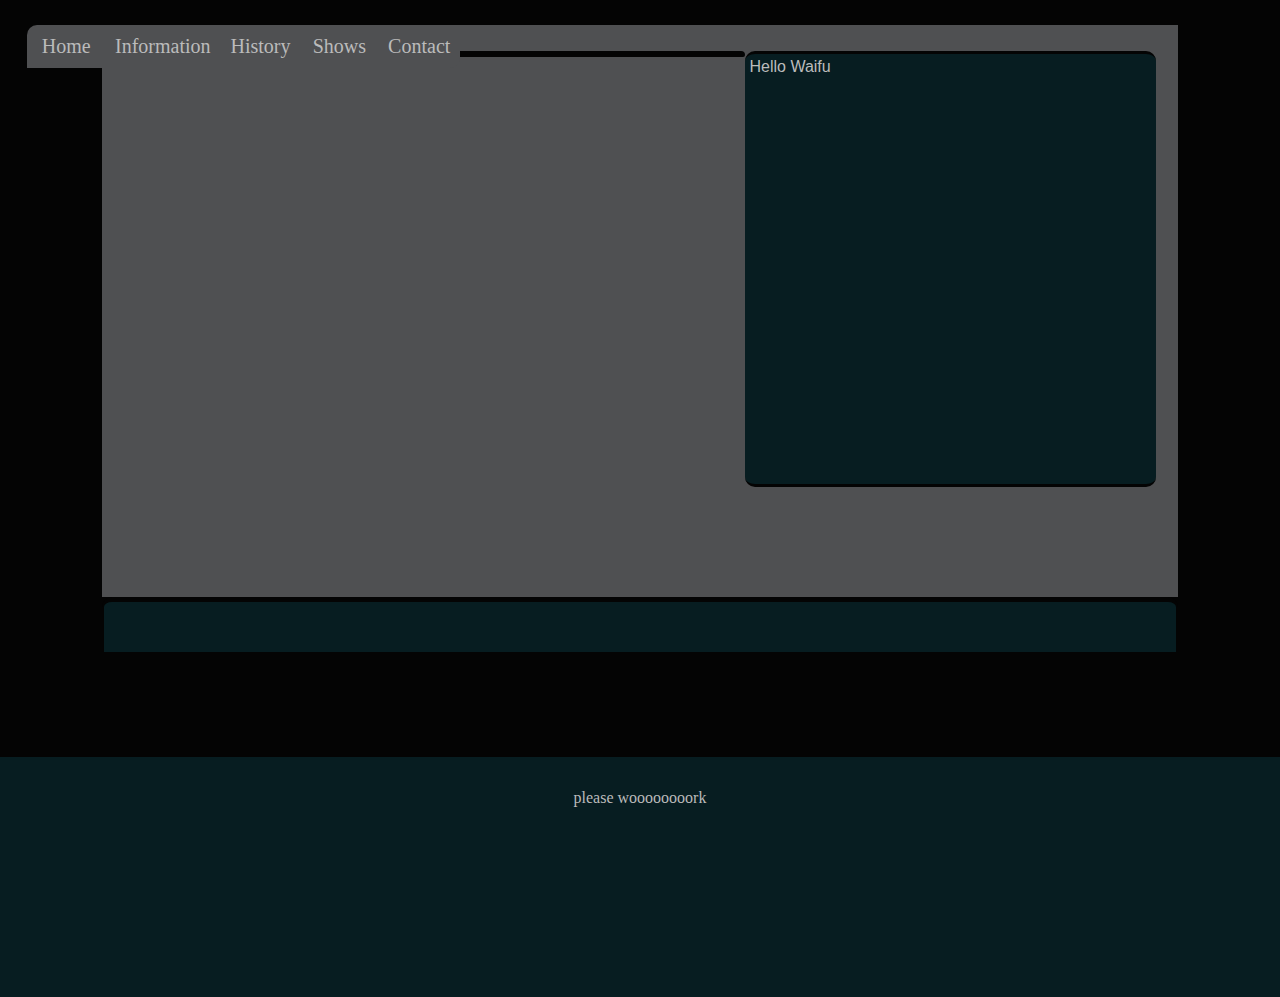
<file: Index.html>
<!DOCTYPE html>

<html lang="en">
    

    <head>
        
        <meta charset="UTF-8">
        <meta name="description" content="">
        <meta name="keywords" content="Lab Coat, Cool, Science">
        <meta name="author" content="Ayman Shah">
        <meta name="viewport" content="width=device-width, initial-scale=1.0">
        
        <link rel="stylesheet" href="Style.css">
        
          <link rel="stylesheet" href="https://use.fontawesome.com/releases/v5.5.0/css/all.css">
        
    </head>

    <body>
        
            
        
<!--        Div for Banner and Title          -->
        <div class="banner">
            
<!--        Navigation Bar Div          -->
        <div class="nav">
            
            <a href="Index.html" class="navop left">Home </a>
            <a href="" class="navop">Information </a>
            <a href="" class="navop">History </a>
            <a href="" class="navop">Shows </a>
            <a href="" class="navop right">Contact </a>
            
        </div>

        
        </div>
        
        
<!--        Div for Main           -->
        <div class="main">
        
            
<!--            Div for Image and Image Gallery         -->
            <div class="vis">
<!--                <img src="images/lab%20coat.jpg" alt="lab coat">-->
            </div>
            
            
            
<!--            Div for Text/Information on Main            -->
            <div class="word">
                <p> Hello Waifu</p>
            </div>
            
        </div>
                
        
<!--        Div for List Navigation Bar          -->
        <div class="listnav">
            
        </div>
        
        
<!--        Div for Footer          -->
        <div class="footer">
            <p>please woooooooork</p>
        </div>
        
    </body>
    
    
    
</html>
</file>
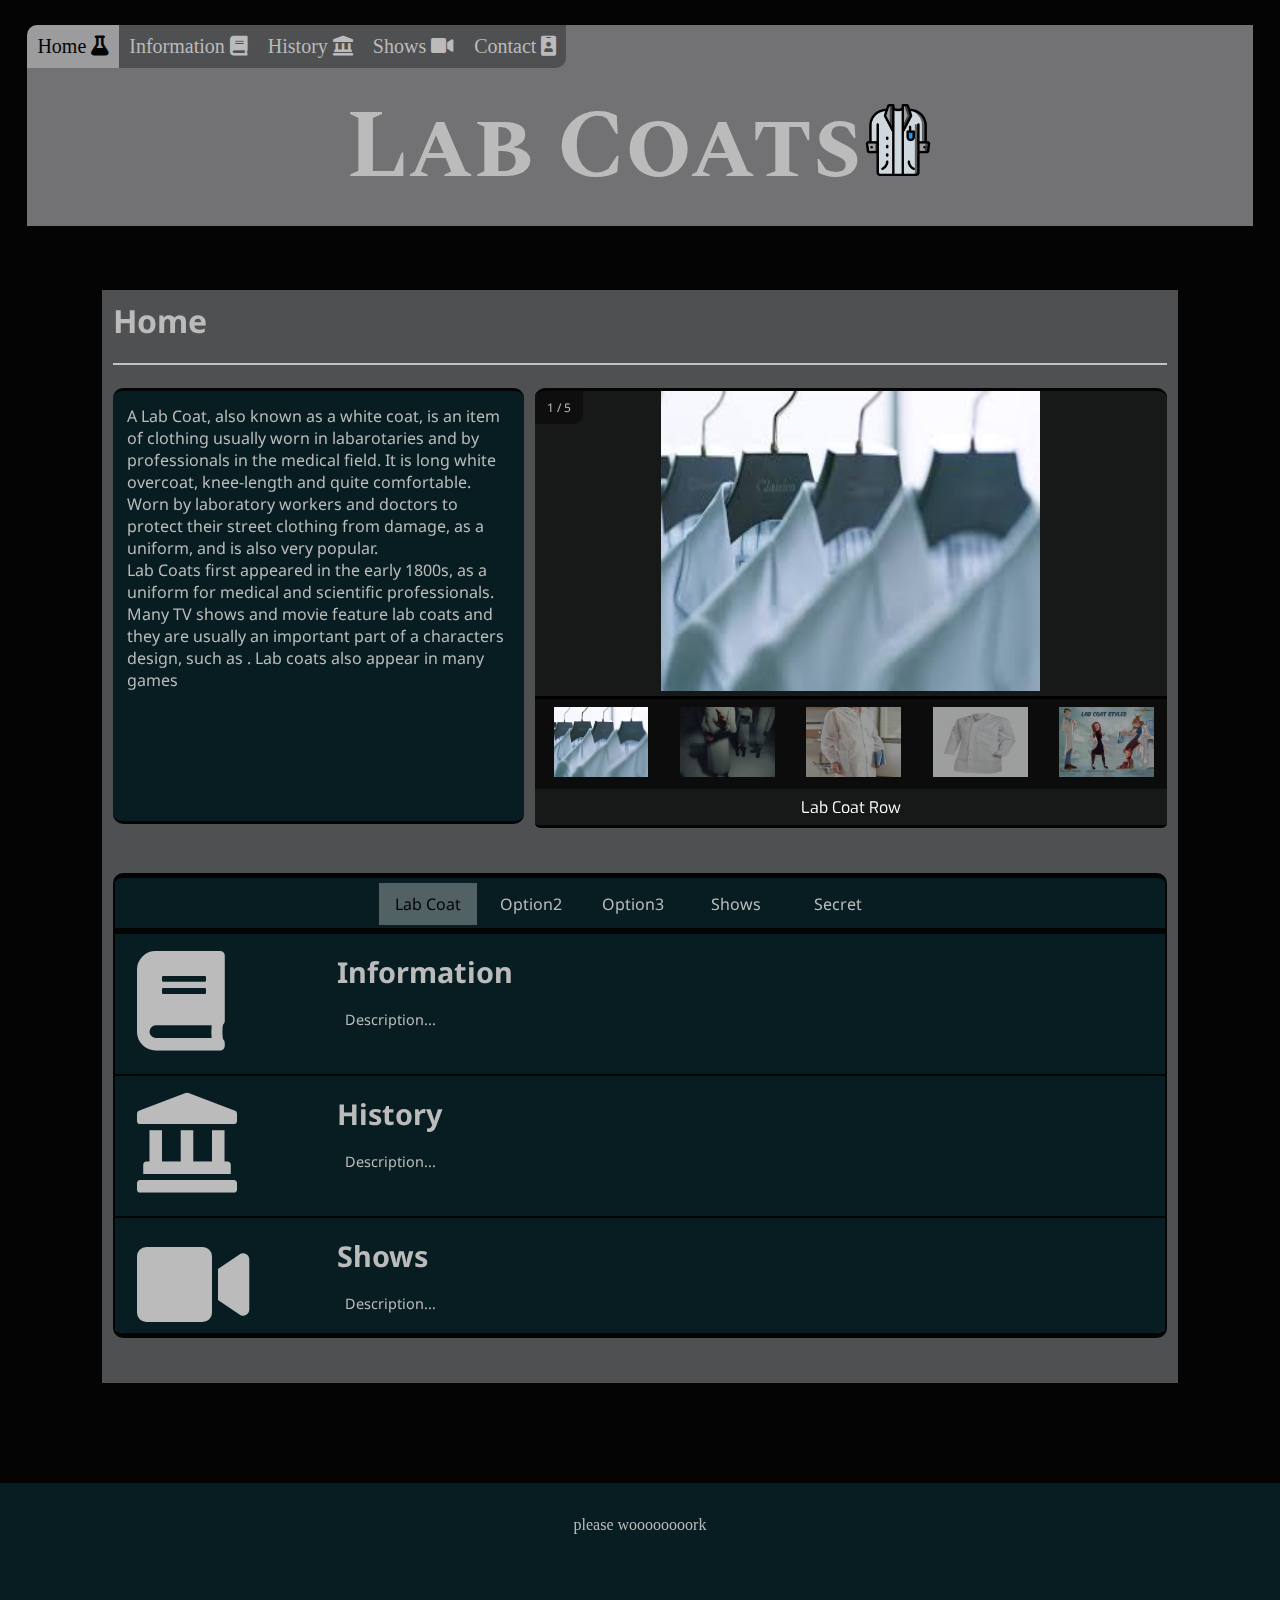
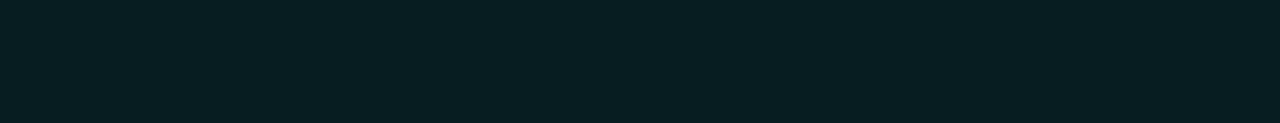
<file: index.html>
<!DOCTYPE html>

<html lang="en">
    

    <head>
        
        <meta charset="UTF-8">
        <meta name="description" content="">
        <meta name="keywords" content="Lab Coat, Cool, Science">
        <meta name="author" content="Ayman Shah">
        <meta name="viewport" content="width=device-width, initial-scale=1.0">
        
        <link rel="stylesheet" href="Style.css">
        
          <link rel="stylesheet" href="https://use.fontawesome.com/releases/v5.5.0/css/all.css">
        
        <link href="https://fonts.googleapis.com/css2?family=Spectral+SC:wght@300;400&display=swap" rel="stylesheet"> <!-- Font for Heading-->
        <link href="https://fonts.googleapis.com/css2?family=Exo:ital,wght@0,200;1,200&display=swap" rel="stylesheet"> <!-- Font for Sub Image-->
        <link href="https://fonts.googleapis.com/css2?family=Jua&display=swap" rel="stylesheet">    <!-- Font for -->
        <link href="https://fonts.googleapis.com/css2?family=Noto+Sans&display=swap" rel="stylesheet"> <!-- Font for Main-->
        
        <title>Lab Coat</title>
        
    </head>

    <body>
        
            
        
<!--        Div for Banner and Title          -->
        <div class="banner">
            
<!--        Navigation Bar Div          -->
        <div class="nav">
            
            <a href="index.html" class="navop left cursor active">Home <i class="fas fa-flask"></i></a>
            <a href="Information.html" class="navop cursor">Information <i class="fas fa-book"></i></a>
            <a href="History.html" class="navop cursor">History <i class="fas fa-landmark"></i></a>
            <a href="Shows.html" class="navop cursor">Shows <i class="fas fa-video"></i></a>
            <a href="Contact.html" class="navop right cursor">Contact <i class="fas fa-id-badge"></i></a>
            
        </div>
                
            <h1>Lab Coats<img src="images/lab-coat.png"></h1> 
            
        </div>
        
        
<!--        Div for Main           -->
        <div class="main">
        
            <h1>Home</h1>
            <hr>
            
            <!--            Div for Text/Information on Main            -->
            <div class="word">
                <div class="text">
                    <p>A Lab Coat, also known as a white coat, is an item of clothing usually worn in labarotaries and by professionals in the medical field. It is long white overcoat, knee-length and quite comfortable. Worn by laboratory workers and doctors to protect their street clothing from damage, as a uniform, and is also very popular. 
                    <br>
                    Lab Coats first appeared in the early 1800s, as a uniform for medical and scientific professionals.
                    <br>
                    Many TV shows and movie feature lab coats and they are usually an important part of a characters design, such as . Lab coats also appear in many games
                    </p>
                </div>
            </div>
            
<!--            Div for Image and Image Gallery         -->
            <div class="vis">

                        <!-- Container for the image gallery -->
                <div class="container">

                <!-- Full-width images with number text -->
                <div class="mySlides">
                    <div class="numbertext">1 / 5</div>
                        <img src="images/lab%20coat%20hung.jpg" >
                </div>

                <div class="mySlides">
                    <div class="numbertext">2 / 5</div>
                        <img src="images/lab%20coat%20peoplejpg.jpg">
                </div>

                <div class="mySlides">
                    <div class="numbertext">3 / 5</div>
                        <img src="images/lab%20coat%20lab.jpg">
                </div>

                <div class="mySlides">
                    <div class="numbertext">4 / 5</div>
                        <img src="images/Lab%20coat%20empty.jpg" >
                </div>  

                <div class="mySlides">
                    <div class="numbertext">5 / 5</div>
                        <img src="images/Lab-Coat-Styles.jpg" >
                </div>
                    
                        
                  <!-- Thumbnail images -->
                  <div class="row">  
                    <div class="column">
                      <img class="demo cursor" src="images/lab%20coat%20hung.jpg" onclick="currentSlide(1)" alt="Lab Coat Row">
                    </div>
                    <div class="column">
                      <img class="demo cursor" src="images/lab%20coat%20peoplejpg.jpg" onclick="currentSlide(2)" alt="Scientists in Lab Coats">
                    </div>
                    <div class="column">
                      <img class="demo cursor" src="images/lab%20coat%20lab.jpg" onclick="currentSlide(3)" alt="Lab Coat Worn">
                    </div>
                    <div class="column">
                      <img class="demo cursor" src="images/Lab%20coat%20empty.jpg" onclick="currentSlide(4)" alt="Lab Coat">
                    </div>
                      <div class="column">
                      <img class="demo cursor" src="images/Lab-Coat-Styles.jpg" onclick="currentSlide(5)" alt="Lab Coat Styles">
                    </div>
                  </div>
                    
                    
                  <!-- Image text -->
                  <div class="caption-container">
                    <p id="caption"></p>
                  </div>
                    
                </div>
            
            </div>
            

            
        </div>
                
        
        
        <div class="lower">
             <!--        Div for List Navigation Bar          -->
            <div class="listnav">
<!--                Navigation Buttons for List-->
                <a class="listnavop cursor" onclick="currentList(1)">Lab Coat</a>
                <a class="listnavop cursor" onclick="currentList(2)">Option2</a>
                <a class="listnavop cursor" onclick="currentList(3)">Option3</a>
                <a class="listnavop cursor" onclick="currentList(4)">Shows</a>
                <a class="listnavop cursor" onclick="currentList(5)">Secret</a>
                
            </div>
<!--            List -->
            <div class="list">
<!--                Items on the List for Button 1-->
                <a href="Information.html"><div class="list_item">
                    <div class="list_left">
                        <p><i class="fas fa-book"></i></p>
                    </div>
                    <div class="list_right">
                        <h1>Information</h1>
                        <p>Description...</p>
                    </div>
                    </div></a>
                <a href="History.html"><div class="list_item">   
                    <div class="list_left">
                        <p><i class="fas fa-landmark"></i></p>
                    </div>
                    <div class="list_right">
                        <h1>History</h1>
                        <p>Description...</p>
                    </div>
                </div></a>
                <a href="Shows.html"><div class="list_item">   
                    <div class="list_left">
                        <p><i class="fas fa-video"></i></p>
                    </div>
                    <div class="list_right">
                        <h1>Shows</h1>
                        <p>Description...</p>
                    </div>
                </div></a>
                <a href="Contact.html"><div class="list_item">   
                    <div class="list_left">
                        <p><i class="fas fa-id-badge"></i></p>
                    </div>
                    <div class="list_right">
                        <h1>Contact</h1>
                        <p>Description...</p>
                    </div>
                </div></a>
                    
            </div>
<!--                Items on the List for Button 2-->
            <div class="list">
                
                <a href=""><div class="list_item">
                    <div class="list_left">
                        <p> option2</p>
                    </div>
                    <div class="list_right">
                        <p>1</p>
                    </div>
                    </div></a>
                <a href=""><div class="list_item">   
                    <div class="list_left">
                        <p> option2</p>
                    </div>
                    <div class="list_right">
                        <p>2</p>
                    </div>
                </div></a>
                <a href=""><div class="list_item">   
                    <div class="list_left">
                        <p> option2</p>
                    </div>
                    <div class="list_right">
                        <p>3</p>
                    </div>
                </div></a>
                <a href=""><div class="list_item">   
                    <div class="list_left">
                        <p> option2</p>
                    </div>
                    <div class="list_right">
                        <p>4</p>
                    </div>
                </div></a>
                    
            </div>
<!--                Items on the List for Button 3-->
            <div class="list">
                
                <a href=""><div class="list_item">
                    <div class="list_left">
                        <p> option3</p>
                    </div>
                    <div class="list_right">
                        <p>1</p>
                    </div>
                    </div></a>
                <a href=""><div class="list_item">   
                    <div class="list_left">
                        <p> option3</p>
                    </div>
                    <div class="list_right">
                        <p>2</p>
                    </div>
                </div></a>
                <a href=""><div class="list_item">   
                    <div class="list_left">
                        <p> option3</p>
                    </div>
                    <div class="list_right">
                        <p>3</p>
                    </div>
                </div></a>
                <a href=""><div class="list_item">   
                    <div class="list_left">
                        <p> option3</p>
                    </div>
                    <div class="list_right">
                        <p>4</p>
                    </div>
                </div></a>
                    
            </div>
<!--                Items on the List for Button 4-->
            <div class="list">
                
                <a href="Shows.html#steins;gate"><div class="list_item">
                    <div class="list_left">
                        <p>Steins;Gate</p>
                    </div>
                    <div class="list_right">
                        <p>1</p>
                    </div>
                    </div></a>
                <a href="Shows.html#bunny_girl_senpai"><div class="list_item">   
                    <div class="list_left">
                        <p>Bunny Girl Senpai</p>
                    </div>
                    <div class="list_right">
                        <p>2</p>
                    </div>
                </div></a>
                <a href=""><div class="list_item">   
                    <div class="list_left">
                        <p> option4</p>
                    </div>
                    <div class="list_right">
                        <p>3</p>
                    </div>
                </div></a>
                <a href=""><div class="list_item">   
                    <div class="list_left">
                        <p> option4</p>
                    </div>
                    <div class="list_right">
                        <p>4</p>
                    </div>
                </div></a>
                    
            </div>
<!--                Items on the List for Button 5-->
            <div class="list">
                
                <a href=""><div class="list_item">
                    <div class="list_left">
                        <p> option5</p>
                    </div>
                    <div class="list_right">
                        <p>1</p>
                    </div>
                    </div></a>
                <a href=""><div class="list_item">   
                    <div class="list_left">
                        <p> option5</p>
                    </div>
                    <div class="list_right">
                        <p>2</p>
                    </div>
                </div></a>
                <a href=""><div class="list_item">   
                    <div class="list_left">
                        <p> option5</p>
                    </div>
                    <div class="list_right">
                        <p>3</p>
                    </div>
                </div></a>
                <a href=""><div class="list_item">   
                    <div class="list_left">
                        <p> option5</p>
                    </div>
                    <div c  lass="list_right">
                        <p>4</p>
                    </div>
                </div></a>
                    
            </div>
        
        </div>    
            
        
        
<!--        Div for Footer          -->
        <div class="footer">
            <p>please woooooooork</p>
        </div>
        
    </body>
<!--    Linking Javascript to html -->
    <script src="gallery.js"></script>
    
    
</html>
</file>
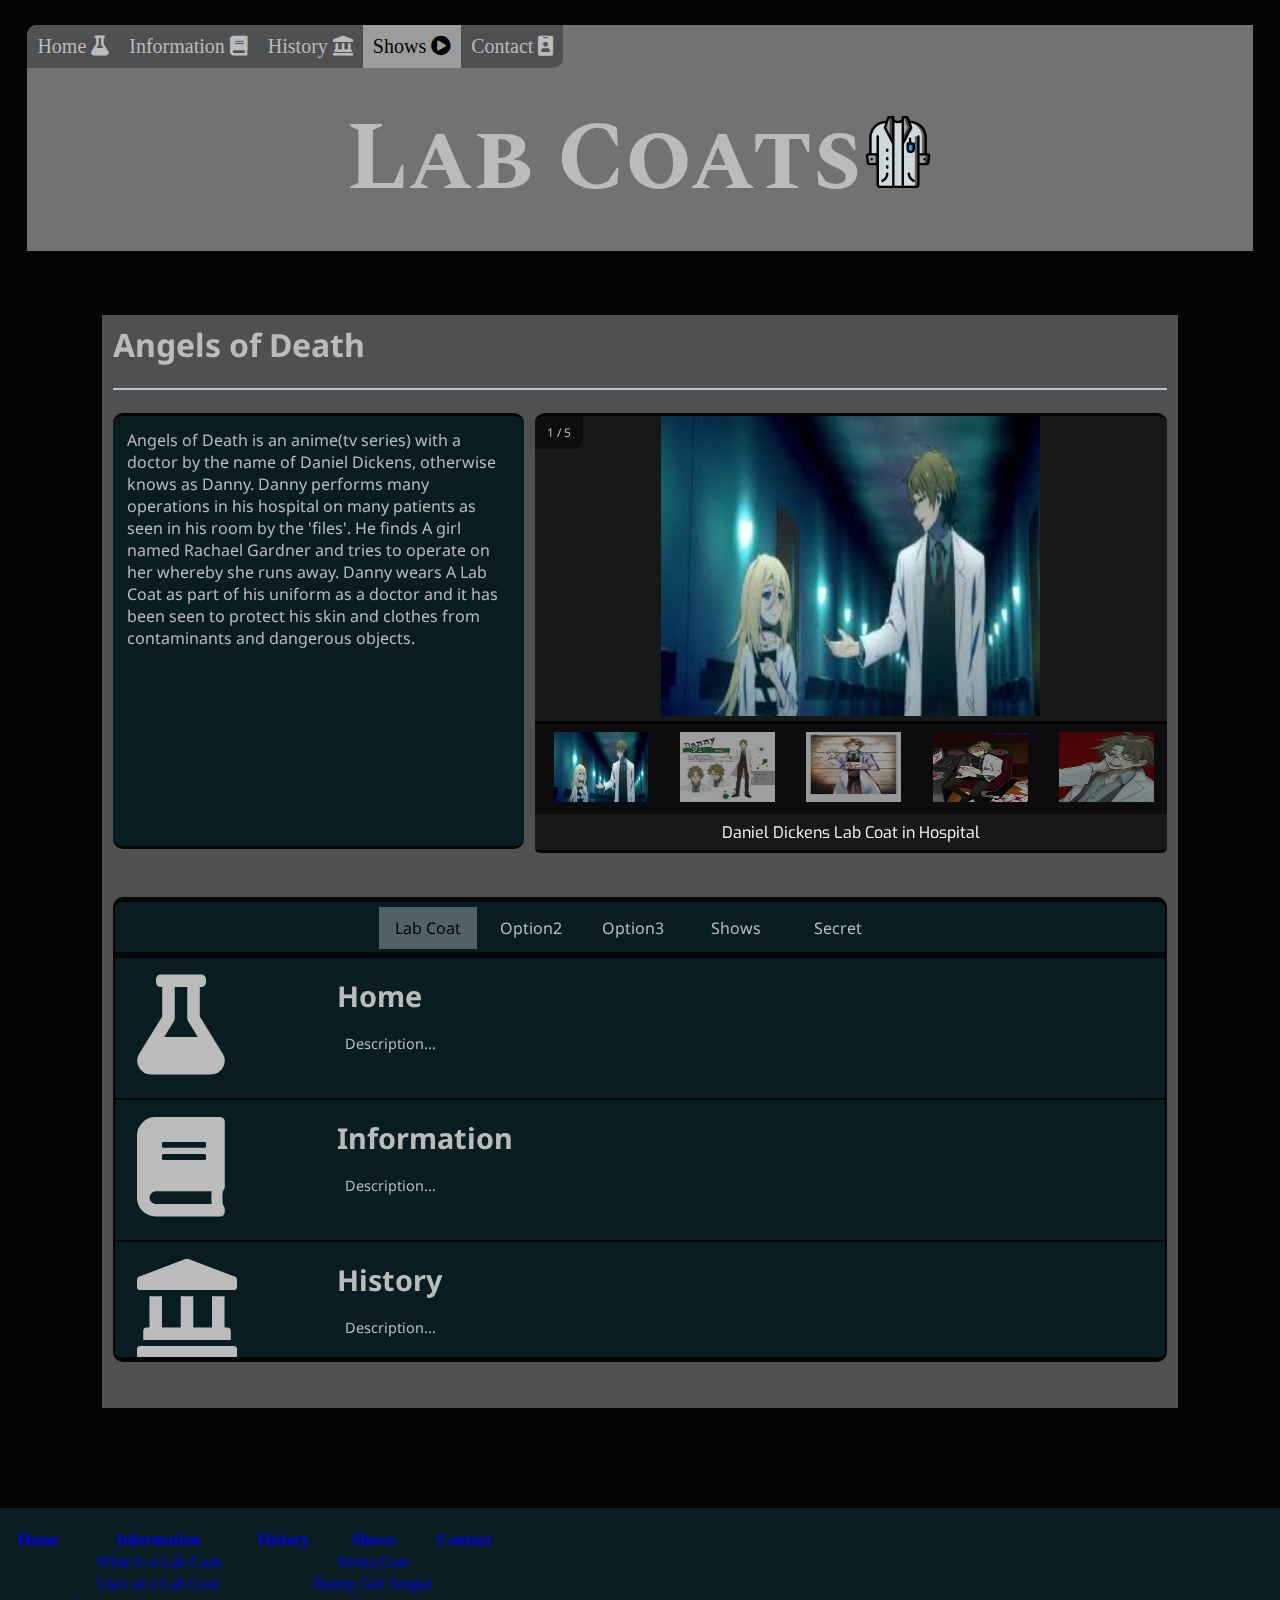
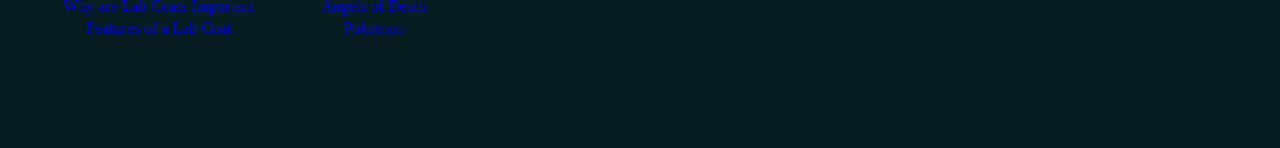
<file: AOD.html>
<!DOCTYPE html>

<html lang="en">
    

    <head>
        
        <meta charset="UTF-8">
        <meta name="description" content="">
        <meta name="keywords" content="Lab Coat, Cool, Science">
        <meta name="author" content="Ayman Shah">
        <meta name="viewport" content="width=device-width, initial-scale=1.0">
        
        <link rel="stylesheet" href="Style.css">
        
          <link rel="stylesheet" href="https://use.fontawesome.com/releases/v5.5.0/css/all.css">
        
        <link href="https://fonts.googleapis.com/css2?family=Spectral+SC:wght@300;400&display=swap" rel="stylesheet"> <!-- Font for Heading-->
        <link href="https://fonts.googleapis.com/css2?family=Exo:ital,wght@0,200;1,200&display=swap" rel="stylesheet"> <!-- Font for Sub Image-->
        <link href="https://fonts.googleapis.com/css2?family=Jua&display=swap" rel="stylesheet">    <!-- Font for -->
        <link href="https://fonts.googleapis.com/css2?family=Noto+Sans&display=swap" rel="stylesheet"> <!-- Font for Main-->
        <link rel="icon" href="images/lab-coat.png">
        <title>Lab Coat</title>
        
    </head>

    <body>
        
            
        
<!--        Div for Banner and Title          -->
        <div class="banner">
            
<!--        Navigation Bar Div          -->
        <div class="nav">
            
            <a href="index.html" class="navop left cursor">Home <i class="fas fa-flask"></i></a>
            <a href="Information.html" class="navop cursor">Information <i class="fas fa-book"></i></a>
            <a href="History.html" class="navop cursor">History <i class="fas fa-landmark"></i></a>
            <a href="Shows.html" class="navop cursor active">Shows <i class="fas fa-play-circle"></i></a>
            <a href="Contact.html" class="navop right cursor">Contact <i class="fas fa-id-badge"></i></a>
            
        </div>
                
            <h1><p>Lab Coats<img src="images/lab-coat.png"></p></h1>
            
        </div>
        
        
<!--        Div for Main           -->
        <div class="main">
        
            <h1 id="aod">Angels of Death</h1>
            <hr>
            
            <!--            Div for Text/Information on Main            -->
            <div class="word">
                <div class="text">
                    
                <p>Angels of Death is an anime(tv series) with a doctor by the name of Daniel Dickens, otherwise knows as Danny. Danny performs many operations in his hospital on many patients as seen in his room by the 'files'. He finds A girl named Rachael Gardner and tries to operate on her whereby she runs away. Danny wears A Lab Coat as part of his uniform as a doctor and it has been seen to protect his skin and clothes from contaminants and dangerous objects.</p>
                    
                </div>
            </div>
            
<!--            Div for Image and Image Gallery         -->
            <div class="vis">

                        <!-- Container for the image gallery -->
                <div class="container">

                <!-- Full-width images with number text -->
                <div class="mySlides">
                    <div class="numbertext">1 / 5</div>
                        <img src="images/danny1.jpg" >
                </div>

                <div class="mySlides">
                    <div class="numbertext">2 / 5</div>
                        <img src="images/danny2.jpg">
                </div>

                <div class="mySlides">
                    <div class="numbertext">3 / 5</div>
                        <img src="images/danny3.jpg">
                </div>

                <div class="mySlides">
                    <div class="numbertext">4 / 5</div>
                        <img src="images/danny4.jpg" >
                </div>  

                <div class="mySlides">
                    <div class="numbertext">5 / 5</div>
                        <img src="images/danny5.jpg" >
                </div> 

                    
                        
                  <!-- Thumbnail images -->
                  <div class="row">  
                    <div class="column">
                      <img class="demo cursor" src="images/danny1.jpg" onclick="currentSlide(1)" alt="Daniel Dickens Lab Coat in Hospital">
                    </div>
                    <div class="column">
                      <img class="demo cursor" src="images/danny2.jpg" onclick="currentSlide(2)" alt="Daniel Dickens Lab Coat">
                    </div>
                    <div class="column">
                      <img class="demo cursor" src="images/danny3.jpg" onclick="currentSlide(3)" alt="Daniel Dickens Lab Coat Standing">
                    </div>
                    <div class="column">
                      <img class="demo cursor" src="images/danny4.jpg" onclick="currentSlide(4)" alt="Daniel Dickens Sitting">
                    </div>
                      <div class="column">
                      <img class="demo cursor" src="images/danny5.jpg" onclick="currentSlide(5)" alt="Danniel Dickens Lab Coat">
                    </div>
                  </div>
                    
                    
                  <!-- Image text -->
                  <div class="caption-container">
                    <p id="caption"></p>
                  </div>
                    
                </div>
            
            </div>
            

            
        </div>
                
        
        
        <div class="lower">
             <!--        Div for List Navigation Bar          -->
            <div class="listnav">
<!--                Navigation Buttons for List-->
                <a class="listnavop cursor" onclick="currentList(1)">Lab Coat</a>
                <a class="listnavop cursor" onclick="currentList(2)">Option2</a>
                <a class="listnavop cursor" onclick="currentList(3)">Option3</a>
                <a class="listnavop cursor" onclick="currentList(4)">Shows</a>
                <a class="listnavop cursor" onclick="currentList(5)">Secret</a>
                
            </div>
<!--            List -->
            <div class="list">
<!--                Items on the List for Button 1-->
                <a href="index.html"><div class="list_item">
                    <div class="list_left">
                        <p><i class="fas fa-flask"></i></p>
                    </div>
                    <div class="list_right">
                        <h1>Home</h1>
                        <p>Description...</p>
                    </div>
                    </div></a>
                <a href="Information.html"><div class="list_item">
                    <div class="list_left">
                        <p><i class="fas fa-book"></i></p>
                    </div>
                    <div class="list_right">
                        <h1>Information</h1>
                        <p>Description...</p>
                    </div>
                    </div></a>
                <a href="History.html"><div class="list_item">   
                    <div class="list_left">
                        <p><i class="fas fa-landmark"></i></p>
                    </div>
                    <div class="list_right">
                        <h1>History</h1>
                        <p>Description...</p>
                    </div>
                </div></a>
                <a href="Contact.html"><div class="list_item">   
                    <div class="list_left">
                        <p><i class="fas fa-id-badge"></i></p>
                    </div>
                    <div class="list_right">
                        <h1>Contact</h1>
                        <p>Description...</p>
                    </div>
                </div></a>
                    
            </div>
<!--                Items on the List for Button 2-->
            <div class="list">
                
                <a href=""><div class="list_item">
                    <div class="list_left">
                        <p> option2</p>
                    </div>
                    <div class="list_right">
                        <p>1</p>
                    </div>
                    </div></a>
                <a href=""><div class="list_item">   
                    <div class="list_left">
                        <p> option2</p>
                    </div>
                    <div class="list_right">
                        <p>2</p>
                    </div>
                </div></a>
                <a href=""><div class="list_item">   
                    <div class="list_left">
                        <p> option2</p>
                    </div>
                    <div class="list_right">
                        <p>3</p>
                    </div>
                </div></a>
                <a href=""><div class="list_item">   
                    <div class="list_left">
                        <p> option2</p>
                    </div>
                    <div class="list_right">
                        <p>4</p>
                    </div>
                </div></a>
                    
            </div>
<!--                Items on the List for Button 3-->
            <div class="list">
                
                <a href=""><div class="list_item">
                    <div class="list_left">
                        <p> option3</p>
                    </div>
                    <div class="list_right">
                        <p>1</p>
                    </div>
                    </div></a>
                <a href=""><div class="list_item">   
                    <div class="list_left">
                        <p> option3</p>
                    </div>
                    <div class="list_right">
                        <p>2</p>
                    </div>
                </div></a>
                <a href=""><div class="list_item">   
                    <div class="list_left">
                        <p> option3</p>
                    </div>
                    <div class="list_right">
                        <p>3</p>
                    </div>
                </div></a>
                <a href=""><div class="list_item">   
                    <div class="list_left">
                        <p> option3</p>
                    </div>
                    <div class="list_right">
                        <p>4</p>
                    </div>
                </div></a>
                    
            </div>
<!--                Items on the List for Button 4-->
            <div class="list">
                
                <a href="Steins;Gate.html#steins;gate"><div class="list_item">
                    <div class="list_left">
                        <img src="images/rintarou.png" style="height: 100px;">
                    </div>
                    <div class="list_right">
                        <p>Steins;Gate</p>
                        <p></p>
                        
                    </div>
                    </div></a>
                <a href="BGS.html#bgs"><div class="list_item">   
                    <div class="list_left">
                        <img src="images/rio.png" style="height: 100px;">
                    </div>
                    <div class="list_right">
                        <p>Bunny Girl Senpai</p>
                    </div>
                </div></a>
                <a href="AOD.html#aod"><div class="list_item">   
                    <div class="list_left">
                        <img src="images/daniel.png" style="height: 100px;">
                    </div>
                    <div class="list_right">
                        <p>Angels of Death</p>
                    </div>
                </div></a>
                <a href="Toaru.html#pokemon"><div class="list_item">   
                    <div class="list_left">
                        <img src="images/oak.png" style="height: 100px;">
                    </div>
                    <div class="list_right">
                        <p>Pokemon</p>
                    </div>
                </div></a>
                    
            </div>
<!--                Items on the List for Button 5-->
            <div class="list">
                
                <a href=""><div class="list_item">
                    <div class="list_left">
                        <p> option5</p>
                    </div>
                    <div class="list_right">
                        <p>1</p>
                    </div>
                    </div></a>
                <a href=""><div class="list_item">   
                    <div class="list_left">
                        <p> option5</p>
                    </div>
                    <div class="list_right">
                        <p>2</p>
                    </div>
                </div></a>
                <a href=""><div class="list_item">   
                    <div class="list_left">
                        <p> option5</p>
                    </div>
                    <div class="list_right">
                        <p>3</p>
                    </div>
                </div></a>
                <a href=""><div class="list_item">   
                    <div class="list_left">
                        <p> option5</p>
                    </div>
                    <div class="list_right">
                        <p>4</p>
                    </div>
                </div></a>
                    
            </div>
        
        </div>    
            
        
        
<!--        Div for Footer          -->
        <div class="footer">
            <table>
                <tr>
                    <th><a href="index.html">Home</a>
                    <th><a href="Information.html">Information</a></th>
                    <th><a href="History.html">History</a></th>
                    <th><a href="Shows.html">Shows</a></th>
                    <th><a href="Contact.html">Contact</a></th>
                </tr>
                <tr>
                    <td></td>
                    <td><a href=Information.html#what>What Is a Lab Coat</a></td>
                    <td></td>
                    <td><a href="Steins;Gate.html">Steins;Gate</a></td>
                    <td></td>
                </tr>  
                <tr>
                    <td></td>
                    <td><a href=Information.html#use>Uses of a Lab Coat</a></td>
                    <td></td>
                    <td><a href="BGS.html">Bunny Girl Senpai</a></td>
                    <td></td>
                </tr>
                <tr>
                    <td></td>
                    <td><a href=Information.html#why>Why are Lab Coats Important</a></td>
                    <td></td>
                    <td><a href="AOD.html">Angels of Death</a></td>
                    <td></td>
                </tr>
                <tr>
                    <td></td>
                    <td><a href=Information.html#features>Features of a Lab Coat</a></td>
                    <td></td>
                    <td><a href="Toaru.html">Pokemon</a></td>
                    <td></td>
                </tr>
            
            </table>
        </div>
        
    </body>
<!--    Linking Javascript to html -->
    <script src="gallery.js"></script>
    
    
</html>
</file>
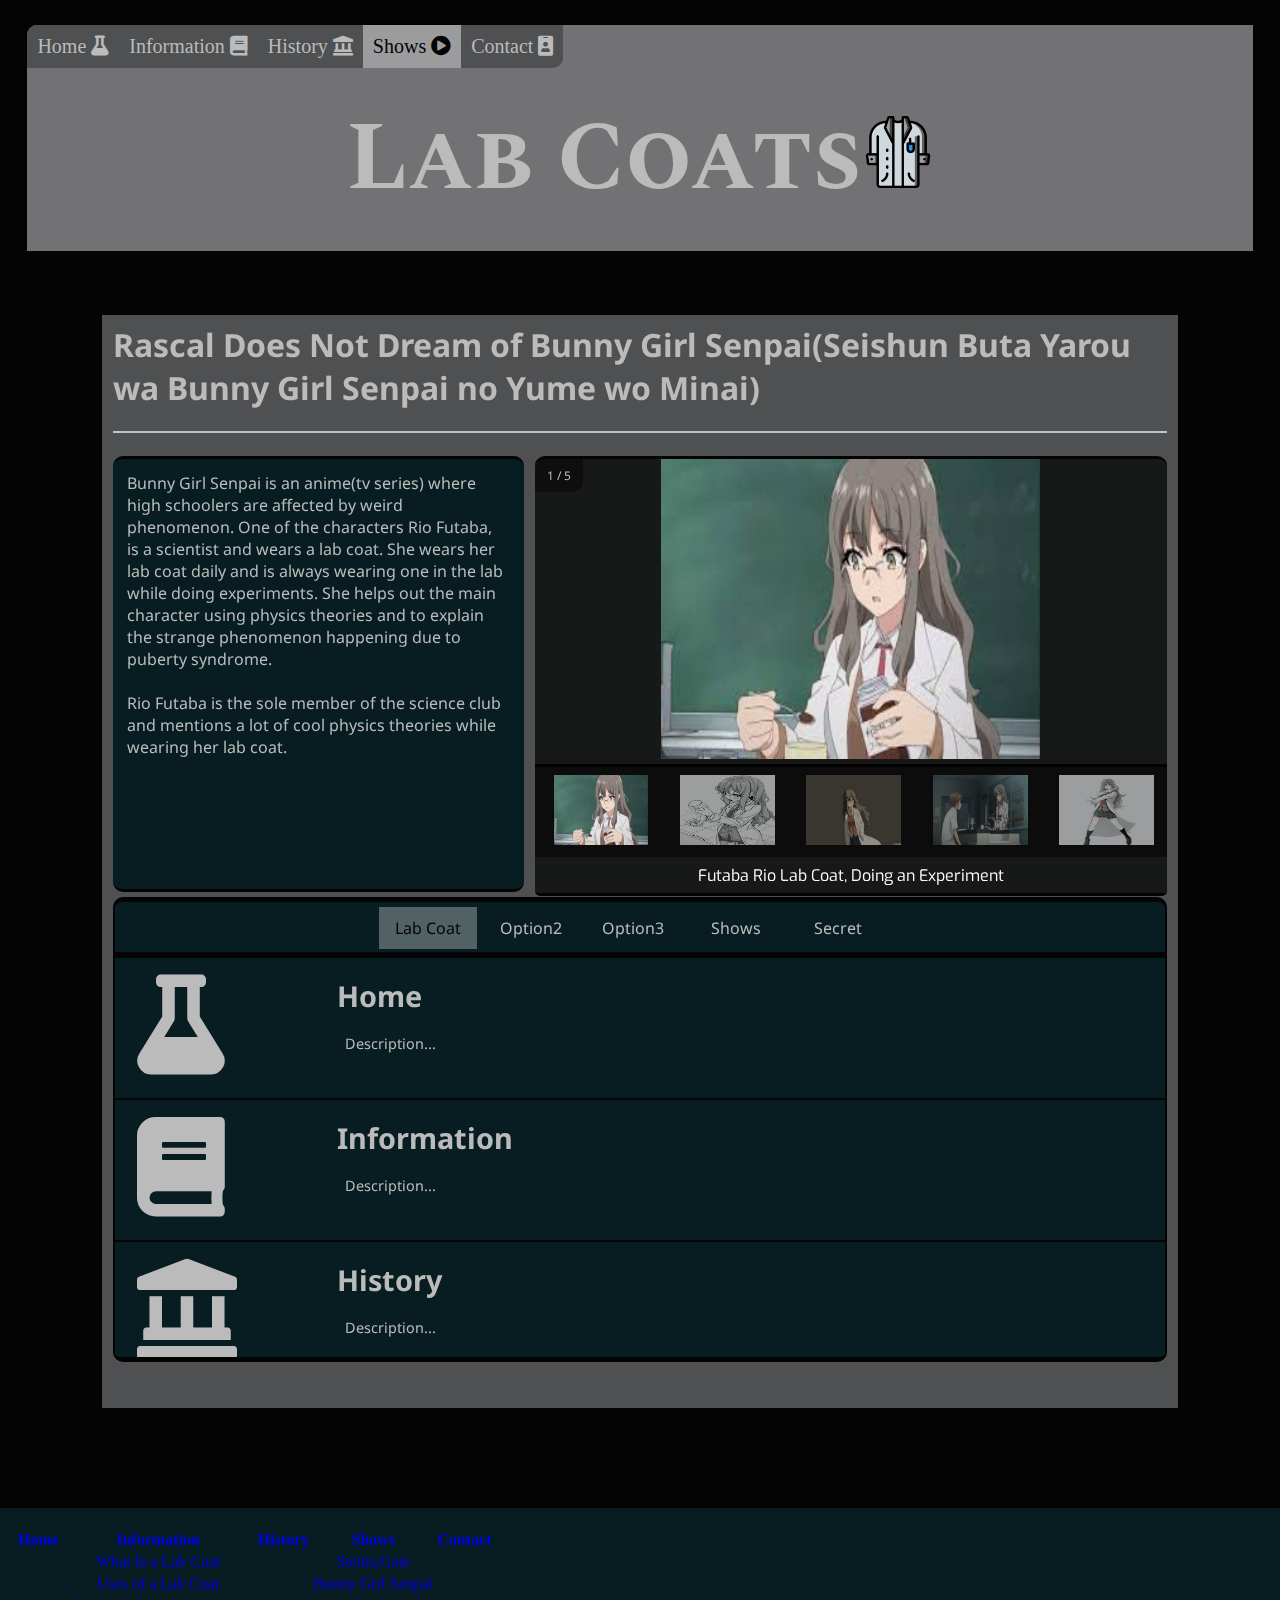
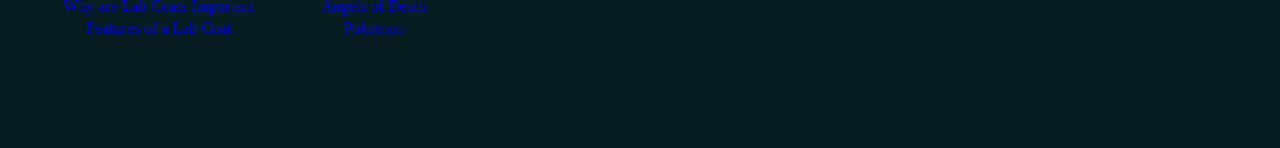
<file: BGS.html>
<!DOCTYPE html>

<html lang="en">
    

    <head>
        
        <meta charset="UTF-8">
        <meta name="description" content="">
        <meta name="keywords" content="Lab Coat, Cool, Science">
        <meta name="author" content="Ayman Shah">
        <meta name="viewport" content="width=device-width, initial-scale=1.0">
        
        <link rel="stylesheet" href="Style.css">
        
          <link rel="stylesheet" href="https://use.fontawesome.com/releases/v5.5.0/css/all.css">
        
        <link href="https://fonts.googleapis.com/css2?family=Spectral+SC:wght@300;400&display=swap" rel="stylesheet"> <!-- Font for Heading-->
        <link href="https://fonts.googleapis.com/css2?family=Exo:ital,wght@0,200;1,200&display=swap" rel="stylesheet"> <!-- Font for Sub Image-->
        <link href="https://fonts.googleapis.com/css2?family=Jua&display=swap" rel="stylesheet">    <!-- Font for -->
        <link href="https://fonts.googleapis.com/css2?family=Noto+Sans&display=swap" rel="stylesheet"> <!-- Font for Main-->
        <link rel="icon" href="images/lab-coat.png">
        <title>Lab Coat</title>
        
    </head>

    <body>
        
            
        
<!--        Div for Banner and Title          -->
        <div class="banner">
            
<!--        Navigation Bar Div          -->
        <div class="nav">
            
            <a href="index.html" class="navop left cursor">Home <i class="fas fa-flask"></i></a>
            <a href="Information.html" class="navop cursor">Information <i class="fas fa-book"></i></a>
            <a href="History.html" class="navop cursor">History <i class="fas fa-landmark"></i></a>
            <a href="Shows.html" class="navop cursor active">Shows <i class="fas fa-play-circle"></i></a>
            <a href="Contact.html" class="navop right cursor">Contact <i class="fas fa-id-badge"></i></a>
            
        </div>
                
            <h1><p>Lab Coats<img src="images/lab-coat.png"></p></h1>
            
        </div>
        
        
<!--        Div for Main           -->
        <div class="main">
        
            <h1 id="bgs">Rascal Does Not Dream of Bunny Girl Senpai(Seishun Buta Yarou wa Bunny Girl Senpai no Yume wo Minai)</h1>
            <hr>
            
            <!--            Div for Text/Information on Main            -->
            <div class="word">
                <div class="text">
                <p>Bunny Girl Senpai is an anime(tv series) where high schoolers are affected by weird phenomenon. One of the characters Rio Futaba, is a scientist and wears a lab coat. She wears her lab coat daily and is always wearing one in the lab while doing experiments. She helps out the main character using physics theories and to explain the strange phenomenon happening due to puberty syndrome.<br><br>Rio Futaba is the sole member of the science club and mentions a lot of cool physics theories while wearing her lab coat. </p>
                </div>
            </div>
            
<!--            Div for Image and Image Gallery         -->
            <div class="vis">

                        <!-- Container for the image gallery -->
                <div class="container">

                <!-- Full-width images with number text -->
                <div class="mySlides">
                    <div class="numbertext">1 / 5</div>
                        <img src="images/futaba1.jpg" >
                </div>

                <div class="mySlides">
                    <div class="numbertext">2 / 5</div>
                        <img src="images/futaba2.jpg">
                </div>

                <div class="mySlides">
                    <div class="numbertext">3 / 5</div>
                        <img src="images/futaba3.jpg">
                </div>

                <div class="mySlides">
                    <div class="numbertext">4 / 5</div>
                        <img src="images/futaba4.jpg" >
                </div>  

                <div class="mySlides">
                    <div class="numbertext">5 / 5</div>
                        <img src="images/futaba5.jpg" >
                </div> 

                    
                        
                  <!-- Thumbnail images -->
                  <div class="row">  
                    <div class="column">
                      <img class="demo cursor" src="images/futaba1.jpg" onclick="currentSlide(1)" alt="Futaba Rio Lab Coat, Doing an Experiment">
                    </div>
                    <div class="column">
                      <img class="demo cursor" src="images/futaba2.jpg" onclick="currentSlide(2)" alt="Futaba Rio Lab Coat doing experiment">
                    </div>
                    <div class="column">
                      <img class="demo cursor" src="images/futaba3.jpg" onclick="currentSlide(3)" alt="Futaba Rio Lab Coat">
                    </div>
                    <div class="column">
                      <img class="demo cursor" src="images/futaba4.jpg" onclick="currentSlide(4)" alt="Bunny Girl Senpai Science Lab">
                    </div>
                      <div class="column">
                      <img class="demo cursor" src="images/futaba5.jpg" onclick="currentSlide(5)" alt="Futaba Rio Lab Coat Cool">
                    </div>
                  </div>
                    
                    
                  <!-- Image text -->
                  <div class="caption-container">
                    <p id="caption"></p>
                  </div>
                    
                </div>
            
            </div>
            

            
        </div>
                
        
        
        <div class="lower">
             <!--        Div for List Navigation Bar          -->
            <div class="listnav">
<!--                Navigation Buttons for List-->
                <a class="listnavop cursor" onclick="currentList(1)">Lab Coat</a>
                <a class="listnavop cursor" onclick="currentList(2)">Option2</a>
                <a class="listnavop cursor" onclick="currentList(3)">Option3</a>
                <a class="listnavop cursor" onclick="currentList(4)">Shows</a>
                <a class="listnavop cursor" onclick="currentList(5)">Secret</a>
                
            </div>
<!--            List -->
            <div class="list">
<!--                Items on the List for Button 1-->
                <a href="index.html"><div class="list_item">
                    <div class="list_left">
                        <p><i class="fas fa-flask"></i></p>
                    </div>
                    <div class="list_right">
                        <h1>Home</h1>
                        <p>Description...</p>
                    </div>
                    </div></a>
                <a href="Information.html"><div class="list_item">
                    <div class="list_left">
                        <p><i class="fas fa-book"></i></p>
                    </div>
                    <div class="list_right">
                        <h1>Information</h1>
                        <p>Description...</p>
                    </div>
                    </div></a>
                <a href="History.html"><div class="list_item">   
                    <div class="list_left">
                        <p><i class="fas fa-landmark"></i></p>
                    </div>
                    <div class="list_right">
                        <h1>History</h1>
                        <p>Description...</p>
                    </div>
                </div></a>
                <a href="Contact.html"><div class="list_item">   
                    <div class="list_left">
                        <p><i class="fas fa-id-badge"></i></p>
                    </div>
                    <div class="list_right">
                        <h1>Contact</h1>
                        <p>Description...</p>
                    </div>
                </div></a>
                    
            </div>
<!--                Items on the List for Button 2-->
            <div class="list">
                
                <a href=""><div class="list_item">
                    <div class="list_left">
                        <p> option2</p>
                    </div>
                    <div class="list_right">
                        <p>1</p>
                    </div>
                    </div></a>
                <a href=""><div class="list_item">   
                    <div class="list_left">
                        <p> option2</p>
                    </div>
                    <div class="list_right">
                        <p>2</p>
                    </div>
                </div></a>
                <a href=""><div class="list_item">   
                    <div class="list_left">
                        <p> option2</p>
                    </div>
                    <div class="list_right">
                        <p>3</p>
                    </div>
                </div></a>
                <a href=""><div class="list_item">   
                    <div class="list_left">
                        <p> option2</p>
                    </div>
                    <div class="list_right">
                        <p>4</p>
                    </div>
                </div></a>
                    
            </div>
<!--                Items on the List for Button 3-->
            <div class="list">
                
                <a href=""><div class="list_item">
                    <div class="list_left">
                        <p> option3</p>
                    </div>
                    <div class="list_right">
                        <p>1</p>
                    </div>
                    </div></a>
                <a href=""><div class="list_item">   
                    <div class="list_left">
                        <p> option3</p>
                    </div>
                    <div class="list_right">
                        <p>2</p>
                    </div>
                </div></a>
                <a href=""><div class="list_item">   
                    <div class="list_left">
                        <p> option3</p>
                    </div>
                    <div class="list_right">
                        <p>3</p>
                    </div>
                </div></a>
                <a href=""><div class="list_item">   
                    <div class="list_left">
                        <p> option3</p>
                    </div>
                    <div class="list_right">
                        <p>4</p>
                    </div>
                </div></a>
                    
            </div>
<!--                Items on the List for Button 4-->
            <div class="list">
                
                <a href="Steins;Gate.html#steins;gate"><div class="list_item">
                    <div class="list_left">
                        <img src="images/rintarou.png" style="height: 100px;">
                    </div>
                    <div class="list_right">
                        <p>Steins;Gate</p>
                        <p></p>
                        
                    </div>
                    </div></a>
                <a href="BGS.html#bgs"><div class="list_item">   
                    <div class="list_left">
                        <img src="images/rio.png" style="height: 100px;">
                    </div>
                    <div class="list_right">
                        <p>Bunny Girl Senpai</p>
                    </div>
                </div></a>
                <a href="AOD.html#aod"><div class="list_item">   
                    <div class="list_left">
                        <img src="images/daniel.png" style="height: 100px;">
                    </div>
                    <div class="list_right">
                        <p>Angels of Death</p>
                    </div>
                </div></a>
                <a href="Toaru.html#pokemon"><div class="list_item">   
                    <div class="list_left">
                        <img src="images/oak.png" style="height: 100px;">
                    </div>
                    <div class="list_right">
                        <p>Pokemon</p>
                    </div>
                </div></a>
                    
            </div>
<!--                Items on the List for Button 5-->
            <div class="list">
                
                <a href=""><div class="list_item">
                    <div class="list_left">
                        <p> option5</p>
                    </div>
                    <div class="list_right">
                        <p>1</p>
                    </div>
                    </div></a>
                <a href=""><div class="list_item">   
                    <div class="list_left">
                        <p> option5</p>
                    </div>
                    <div class="list_right">
                        <p>2</p>
                    </div>
                </div></a>
                <a href=""><div class="list_item">   
                    <div class="list_left">
                        <p> option5</p>
                    </div>
                    <div class="list_right">
                        <p>3</p>
                    </div>
                </div></a>
                <a href=""><div class="list_item">   
                    <div class="list_left">
                        <p> option5</p>
                    </div>
                    <div class="list_right">
                        <p>4</p>
                    </div>
                </div></a>
                    
            </div>
        
        </div>    
            
        
        
<!--        Div for Footer          -->
        <div class="footer">
            <table>
                <tr>
                    <th><a href="index.html">Home</a>
                    <th><a href="Information.html">Information</a></th>
                    <th><a href="History.html">History</a></th>
                    <th><a href="Shows.html">Shows</a></th>
                    <th><a href="Contact.html">Contact</a></th>
                </tr>
                <tr>
                    <td></td>
                    <td><a href=Information.html#what>What Is a Lab Coat</a></td>
                    <td></td>
                    <td><a href="Steins;Gate.html">Steins;Gate</a></td>
                    <td></td>
                </tr>  
                <tr>
                    <td></td>
                    <td><a href=Information.html#use>Uses of a Lab Coat</a></td>
                    <td></td>
                    <td><a href="BGS.html">Bunny Girl Senpai</a></td>
                    <td></td>
                </tr>
                <tr>
                    <td></td>
                    <td><a href=Information.html#why>Why are Lab Coats Important</a></td>
                    <td></td>
                    <td><a href="AOD.html">Angels of Death</a></td>
                    <td></td>
                </tr>
                <tr>
                    <td></td>
                    <td><a href=Information.html#features>Features of a Lab Coat</a></td>
                    <td></td>
                    <td><a href="Toaru.html">Pokemon</a></td>
                    <td></td>
                </tr>
            
            </table>
        </div>
        
    </body>
<!--    Linking Javascript to html -->
    <script src="gallery.js"></script>
    
    
</html>
</file>
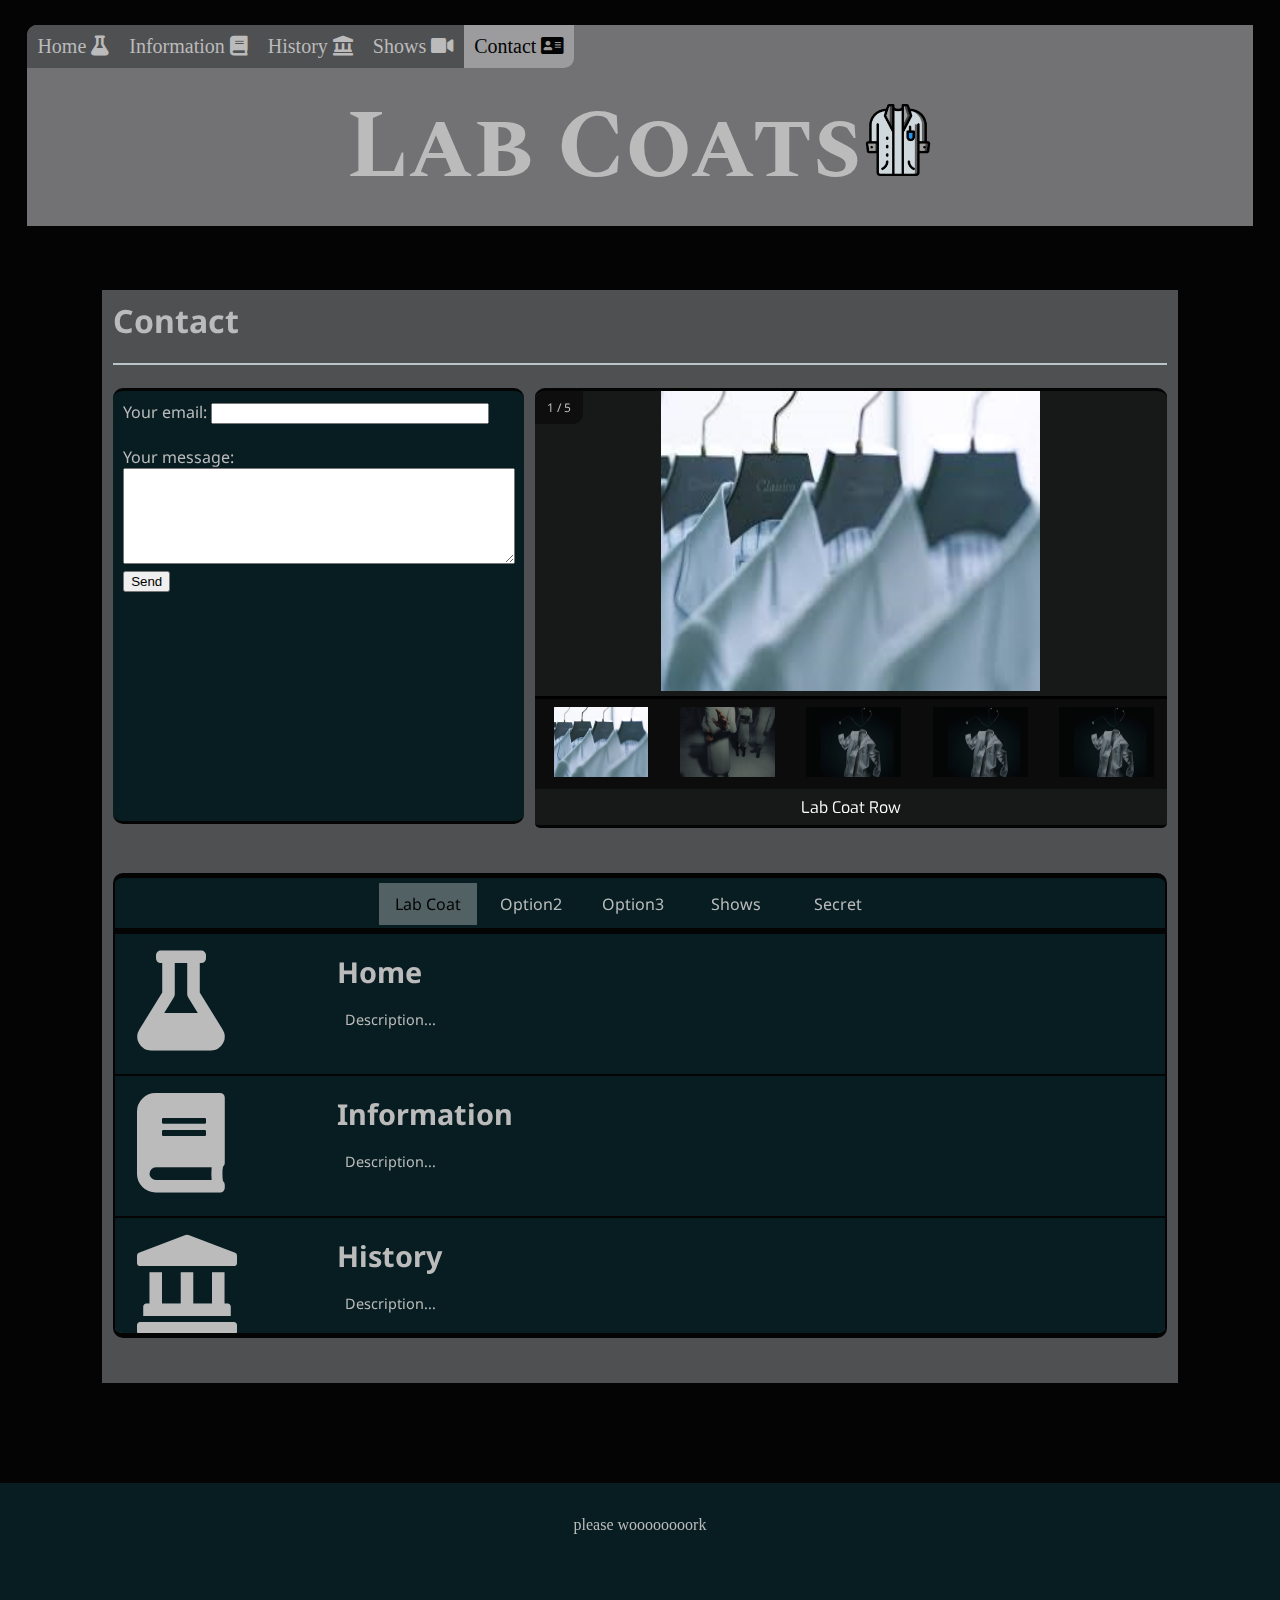
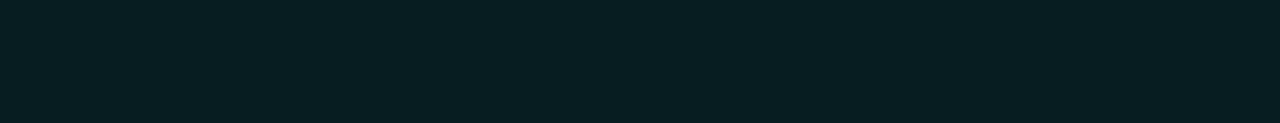
<file: Contact.html>
<!DOCTYPE html>

<html lang="en">
    

    <head>
        
        <meta charset="UTF-8">
        <meta name="description" content="">
        <meta name="keywords" content="Lab Coat, Cool, Science">
        <meta name="author" content="Ayman Shah">
        <meta name="viewport" content="width=device-width, initial-scale=1.0">
        
        <link rel="stylesheet" href="Style.css">
        
          <link rel="stylesheet" href="https://use.fontawesome.com/releases/v5.5.0/css/all.css">
        
        <link href="https://fonts.googleapis.com/css2?family=Spectral+SC:wght@300;400&display=swap" rel="stylesheet"> <!-- Font for Heading-->
        <link href="https://fonts.googleapis.com/css2?family=Exo:ital,wght@0,200;1,200&display=swap" rel="stylesheet"> <!-- Font for Sub Image-->
        <link href="https://fonts.googleapis.com/css2?family=Jua&display=swap" rel="stylesheet">    <!-- Font for -->
        <link href="https://fonts.googleapis.com/css2?family=Noto+Sans&display=swap" rel="stylesheet"> <!-- Font for Main-->
        
        <title>Lab Coat</title>
        
    </head>

    <body>
        
            
        
<!--        Div for Banner and Title          -->
        <div class="banner">
            
<!--        Navigation Bar Div          -->
        <div class="nav">
            
            <a href="index.html" class="navop left cursor">Home <i class="fas fa-flask"></i></a>
            <a href="Information.html" class="navop cursor">Information <i class="fas fa-book"></i></a>
            <a href="History.html" class="navop cursor">History <i class="fas fa-landmark"></i></a>
            <a href="Shows.html" class="navop cursor">Shows <i class="fas fa-video"></i></a>
            <a href="Contact.html" class="navop right cursor active">Contact <i class="fas fa-address-card"></i></a>
            
        </div>
                
            <h1>Lab Coats<img src="images/lab-coat.png"></h1> 
            
        </div>
        
        
<!--        Div for Main           -->
        <div class="main">
        
            <h1>Contact</h1>
            <hr>
            
            <!--            Div for Text/Information on Main            -->
            <div class="word">
                <div class="text">
                    <form action="https://formspree.io/mlepwevr" method="POST"> <label>
                    Your email: <input type="text" name="_replyto" style="width:70%;"></label><br><br>
                    <label>
                    Your message:<br><textarea name="message" style="width:100%;" rows="6"></textarea></label>

                    <!-- Other form fields -->
                    <br>
                    <button type="submit">Send</button>
                    </form>
                </div>
            </div>
            
<!--            Div for Image and Image Gallery         -->
            <div class="vis">

                        <!-- Container for the image gallery -->
                <div class="container">

                <!-- Full-width images with number text -->
                <div class="mySlides">
                    <div class="numbertext">1 / 5</div>
                        <img src="images/lab%20coat%20hung.jpg" >
                </div>

                <div class="mySlides">
                    <div class="numbertext">2 / 5</div>
                        <img src="images/lab%20coat%20peoplejpg.jpg">
                </div>

                <div class="mySlides">
                    <div class="numbertext">3 / 5</div>
                        <img src="images/lab%20coat%20lab.jpg">
                </div>

                <div class="mySlides">
                    <div class="numbertext">4 / 5</div>
                        <img src="images/Lab%20coat%20empty.jpg" >
                </div>  

                <div class="mySlides">
                    <div class="numbertext">5 / 5</div>
                        <img src="images/Lab-Coat-Styles.jpg" >
                </div> 

                    
                        
                  <!-- Thumbnail images -->
                  <div class="row">  
                    <div class="column">
                      <img class="demo cursor" src="images/lab%20coat%20hung.jpg" onclick="currentSlide(1)" alt="Lab Coat Row">
                    </div>
                    <div class="column">
                      <img class="demo cursor" src="images/lab%20coat%20peoplejpg.jpg" onclick="currentSlide(2)" alt="Scientists in Lab Coats">
                    </div>
                    <div class="column">
                      <img class="demo cursor" src="images/lab%20coat.jpg" onclick="currentSlide(3)" alt="Lab Coat Flying">
                    </div>
                    <div class="column">
                      <img class="demo cursor" src="images/lab%20coat2.png" onclick="currentSlide(4)" alt="Yes">
                    </div>
                      <div class="column">
                      <img class="demo cursor" src="images/lab%20coat2.png" onclick="currentSlide(4)" alt="Yes">
                    </div>
                  </div>
                    
                    
                  <!-- Image text -->
                  <div class="caption-container">
                    <p id="caption"></p>
                  </div>
                    
                </div>
            
            </div>
            

            
        </div>
                
        
        
        <div class="lower">
             <!--        Div for List Navigation Bar          -->
            <div class="listnav">
<!--                Navigation Buttons for List-->
                <a class="listnavop cursor" onclick="currentList(1)">Lab Coat</a>
                <a class="listnavop cursor" onclick="currentList(2)">Option2</a>
                <a class="listnavop cursor" onclick="currentList(3)">Option3</a>
                <a class="listnavop cursor" onclick="currentList(4)">Shows</a>
                <a class="listnavop cursor" onclick="currentList(5)">Secret</a>
                
            </div>
<!--            List -->
            <div class="list">
<!--                Items on the List for Button 1-->
                <a href="index.html"><div class="list_item">
                    <div class="list_left">
                        <p><i class="fas fa-flask"></i></p>
                    </div>
                    <div class="list_right">
                        <h1>Home</h1>
                        <p>Description...</p>
                    </div>
                    </div></a>
                <a href="Information.html"><div class="list_item">
                    <div class="list_left">
                        <p><i class="fas fa-book"></i></p>
                    </div>
                    <div class="list_right">
                        <h1>Information</h1>
                        <p>Description...</p>
                    </div>
                    </div></a>
                <a href="History.html"><div class="list_item">   
                    <div class="list_left">
                        <p><i class="fas fa-landmark"></i></p>
                    </div>
                    <div class="list_right">
                        <h1>History</h1>
                        <p>Description...</p>
                    </div>
                </div></a>
                <a href="Shows.html"><div class="list_item">   
                    <div class="list_left">
                        <p><i class="fas fa-video"></i></p>
                    </div>
                    <div class="list_right">
                        <h1>Shows</h1>
                        <p>Description...</p>
                    </div>
                </div></a>
                    
            </div>
<!--                Items on the List for Button 2-->
            <div class="list">
                
                <a href=""><div class="list_item">
                    <div class="list_left">
                        <p> option2</p>
                    </div>
                    <div class="list_right">
                        <p>1</p>
                    </div>
                    </div></a>
                <a href=""><div class="list_item">   
                    <div class="list_left">
                        <p> option2</p>
                    </div>
                    <div class="list_right">
                        <p>2</p>
                    </div>
                </div></a>
                <a href=""><div class="list_item">   
                    <div class="list_left">
                        <p> option2</p>
                    </div>
                    <div class="list_right">
                        <p>3</p>
                    </div>
                </div></a>
                <a href=""><div class="list_item">   
                    <div class="list_left">
                        <p> option2</p>
                    </div>
                    <div class="list_right">
                        <p>4</p>
                    </div>
                </div></a>
                    
            </div>
<!--                Items on the List for Button 3-->
            <div class="list">
                
                <a href=""><div class="list_item">
                    <div class="list_left">
                        <p> option3</p>
                    </div>
                    <div class="list_right">
                        <p>1</p>
                    </div>
                    </div></a>
                <a href=""><div class="list_item">   
                    <div class="list_left">
                        <p> option3</p>
                    </div>
                    <div class="list_right">
                        <p>2</p>
                    </div>
                </div></a>
                <a href=""><div class="list_item">   
                    <div class="list_left">
                        <p> option3</p>
                    </div>
                    <div class="list_right">
                        <p>3</p>
                    </div>
                </div></a>
                <a href=""><div class="list_item">   
                    <div class="list_left">
                        <p> option3</p>
                    </div>
                    <div class="list_right">
                        <p>4</p>
                    </div>
                </div></a>
                    
            </div>
<!--                Items on the List for Button 4-->
            <div class="list">
                
                <a href=""><div class="list_item">
                    <div class="list_left">
                        <p> option4</p>
                    </div>
                    <div class="list_right">
                        <p>1</p>
                    </div>
                    </div></a>
                <a href=""><div class="list_item">   
                    <div class="list_left">
                        <p> option4</p>
                    </div>
                    <div class="list_right">
                        <p>2</p>
                    </div>
                </div></a>
                <a href=""><div class="list_item">   
                    <div class="list_left">
                        <p> option4</p>
                    </div>
                    <div class="list_right">
                        <p>3</p>
                    </div>
                </div></a>
                <a href=""><div class="list_item">   
                    <div class="list_left">
                        <p> option4</p>
                    </div>
                    <div class="list_right">
                        <p>4</p>
                    </div>
                </div></a>
                    
            </div>
<!--                Items on the List for Button 5-->
            <div class="list">
                
                <a href=""><div class="list_item">
                    <div class="list_left">
                        <p> option5</p>
                    </div>
                    <div class="list_right">
                        <p>1</p>
                    </div>
                    </div></a>
                <a href=""><div class="list_item">   
                    <div class="list_left">
                        <p> option5</p>
                    </div>
                    <div class="list_right">
                        <p>2</p>
                    </div>
                </div></a>
                <a href=""><div class="list_item">   
                    <div class="list_left">
                        <p> option5</p>
                    </div>
                    <div class="list_right">
                        <p>3</p>
                    </div>
                </div></a>
                <a href=""><div class="list_item">   
                    <div class="list_left">
                        <p> option5</p>
                    </div>
                    <div class="list_right">
                        <p>4</p>
                    </div>
                </div></a>
                    
            </div>
        
        </div>    
            
        
        
<!--        Div for Footer          -->
        <div class="footer">
            <p>please woooooooork</p>
        </div>
        
    </body>
<!--    Linking Javascript to html -->
    <script src="gallery.js"></script>
    
    
</html>
</file>
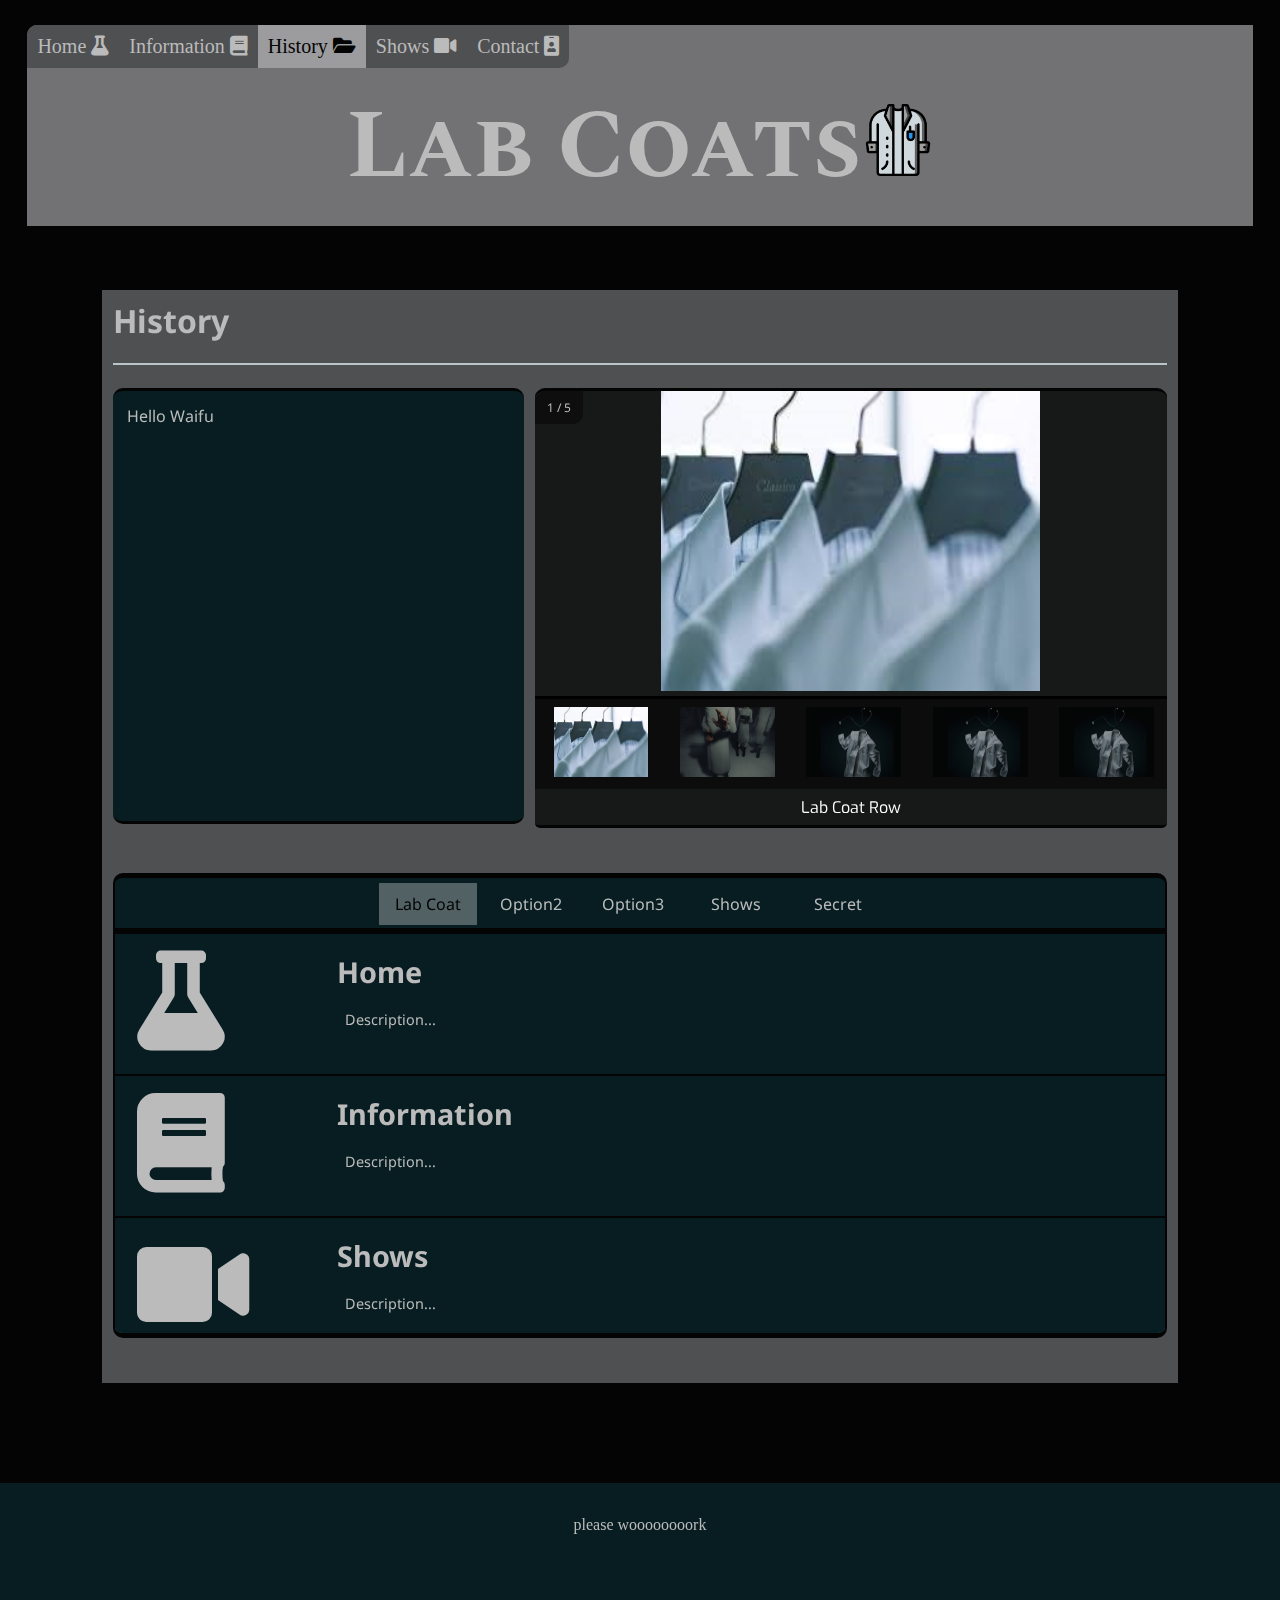
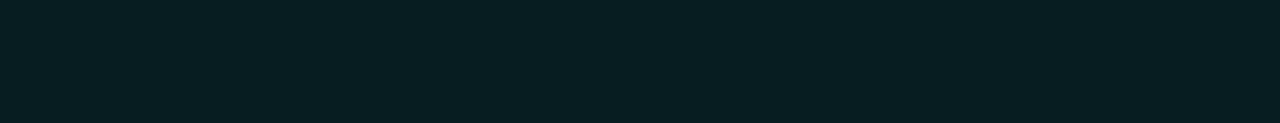
<file: History.html>
<!DOCTYPE html>

<html lang="en">
    

    <head>
        
        <meta charset="UTF-8">
        <meta name="description" content="">
        <meta name="keywords" content="Lab Coat, Cool, Science">
        <meta name="author" content="Ayman Shah">
        <meta name="viewport" content="width=device-width, initial-scale=1.0">
        
        <link rel="stylesheet" href="Style.css">
        
          <link rel="stylesheet" href="https://use.fontawesome.com/releases/v5.5.0/css/all.css">
        
        <link href="https://fonts.googleapis.com/css2?family=Spectral+SC:wght@300;400&display=swap" rel="stylesheet"> <!-- Font for Heading-->
        <link href="https://fonts.googleapis.com/css2?family=Exo:ital,wght@0,200;1,200&display=swap" rel="stylesheet"> <!-- Font for Sub Image-->
        <link href="https://fonts.googleapis.com/css2?family=Jua&display=swap" rel="stylesheet">    <!-- Font for -->
        <link href="https://fonts.googleapis.com/css2?family=Noto+Sans&display=swap" rel="stylesheet"> <!-- Font for Main-->
        
        <title>Lab Coat</title>
        
    </head>

    <body>
        
            
        
<!--        Div for Banner and Title          -->
        <div class="banner">
            
<!--        Navigation Bar Div          -->
        <div class="nav">
            
            <a href="index.html" class="navop left cursor">Home <i class="fas fa-flask"></i></a>
            <a href="Information.html" class="navop cursor">Information <i class="fas fa-book"></i></a>
            <a href="History.html" class="navop cursor active">History <i class="fas fa-folder-open"></i></a>
            <a href="Shows.html" class="navop cursor">Shows <i class="fas fa-video"></i></a>
            <a href="Contact.html" class="navop right cursor">Contact <i class="fas fa-id-badge"></i></a>
            
        </div>
                
            <h1>Lab Coats<img src="images/lab-coat.png"></h1> 
            
        </div>
        
        
<!--        Div for Main           -->
        <div class="main">
        
            <h1>History</h1>
            <hr>
            
            <!--            Div for Text/Information on Main            -->
            <div class="word">
                <div class="text">
                    <p> Hello Waifu</p>
                </div>
            </div>
            
<!--            Div for Image and Image Gallery         -->
            <div class="vis">

                        <!-- Container for the image gallery -->
                <div class="container">

                <!-- Full-width images with number text -->
                <div class="mySlides">
                    <div class="numbertext">1 / 5</div>
                        <img src="images/lab%20coat%20hung.jpg" >
                </div>

                <div class="mySlides">
                    <div class="numbertext">2 / 5</div>
                        <img src="images/lab%20coat%20peoplejpg.jpg">
                </div>

                <div class="mySlides">
                    <div class="numbertext">3 / 5</div>
                        <img src="images/lab%20coat%20lab.jpg">
                </div>

                <div class="mySlides">
                    <div class="numbertext">4 / 5</div>
                        <img src="images/Lab%20coat%20empty.jpg" >
                </div>  

                <div class="mySlides">
                    <div class="numbertext">5 / 5</div>
                        <img src="images/Lab-Coat-Styles.jpg" >
                </div> 

                    
                        
                  <!-- Thumbnail images -->
                  <div class="row">  
                    <div class="column">
                      <img class="demo cursor" src="images/lab%20coat%20hung.jpg" onclick="currentSlide(1)" alt="Lab Coat Row">
                    </div>
                    <div class="column">
                      <img class="demo cursor" src="images/lab%20coat%20peoplejpg.jpg" onclick="currentSlide(2)" alt="Scientists in Lab Coats">
                    </div>
                    <div class="column">
                      <img class="demo cursor" src="images/lab%20coat.jpg" onclick="currentSlide(3)" alt="Lab Coat Flying">
                    </div>
                    <div class="column">
                      <img class="demo cursor" src="images/lab%20coat2.png" onclick="currentSlide(4)" alt="Yes">
                    </div>
                      <div class="column">
                      <img class="demo cursor" src="images/lab%20coat2.png" onclick="currentSlide(4)" alt="Yes">
                    </div>
                  </div>
                    
                    
                  <!-- Image text -->
                  <div class="caption-container">
                    <p id="caption"></p>
                  </div>
                    
                </div>
            
            </div>
            

            
        </div>
                
        
        
        <div class="lower">
             <!--        Div for List Navigation Bar          -->
            <div class="listnav">
<!--                Navigation Buttons for List-->
                <a class="listnavop cursor" onclick="currentList(1)">Lab Coat</a>
                <a class="listnavop cursor" onclick="currentList(2)">Option2</a>
                <a class="listnavop cursor" onclick="currentList(3)">Option3</a>
                <a class="listnavop cursor" onclick="currentList(4)">Shows</a>
                <a class="listnavop cursor" onclick="currentList(5)">Secret</a>
                
            </div>
<!--            List -->
                <div class="list">
<!--                Items on the List for Button 1-->
                <a href="index.html"><div class="list_item">
                    <div class="list_left">
                        <p><i class="fas fa-flask"></i></p>
                    </div>
                    <div class="list_right">
                        <h1>Home</h1>
                        <p>Description...</p>
                    </div>
                    </div></a>
                <a href="Information.html"><div class="list_item">
                    <div class="list_left">
                        <p><i class="fas fa-book"></i></p>
                    </div>
                    <div class="list_right">
                        <h1>Information</h1>
                        <p>Description...</p>
                    </div>
                    </div></a>
                <a href="Shows.html"><div class="list_item">   
                    <div class="list_left">
                        <p><i class="fas fa-video"></i></p>
                    </div>
                    <div class="list_right">
                        <h1>Shows</h1>
                        <p>Description...</p>
                    </div>
                </div></a>
                <a href="Contact.html"><div class="list_item">   
                    <div class="list_left">
                        <p><i class="fas fa-id-badge"></i></p>
                    </div>
                    <div class="list_right">
                        <h1>Contact</h1>
                        <p>Description...</p>
                    </div>
                </div></a>
                    
            </div>
<!--                Items on the List for Button 2-->
            <div class="list">
                
                <a href=""><div class="list_item">
                    <div class="list_left">
                        <p> option2</p>
                    </div>
                    <div class="list_right">
                        <p>1</p>
                    </div>
                    </div></a>
                <a href=""><div class="list_item">   
                    <div class="list_left">
                        <p> option2</p>
                    </div>
                    <div class="list_right">
                        <p>2</p>
                    </div>
                </div></a>
                <a href=""><div class="list_item">   
                    <div class="list_left">
                        <p> option2</p>
                    </div>
                    <div class="list_right">
                        <p>3</p>
                    </div>
                </div></a>
                <a href=""><div class="list_item">   
                    <div class="list_left">
                        <p> option2</p>
                    </div>
                    <div class="list_right">
                        <p>4</p>
                    </div>
                </div></a>
                    
            </div>
<!--                Items on the List for Button 3-->
            <div class="list">
                
                <a href=""><div class="list_item">
                    <div class="list_left">
                        <p> option3</p>
                    </div>
                    <div class="list_right">
                        <p>1</p>
                    </div>
                    </div></a>
                <a href=""><div class="list_item">   
                    <div class="list_left">
                        <p> option3</p>
                    </div>
                    <div class="list_right">
                        <p>2</p>
                    </div>
                </div></a>
                <a href=""><div class="list_item">   
                    <div class="list_left">
                        <p> option3</p>
                    </div>
                    <div class="list_right">
                        <p>3</p>
                    </div>
                </div></a>
                <a href=""><div class="list_item">   
                    <div class="list_left">
                        <p> option3</p>
                    </div>
                    <div class="list_right">
                        <p>4</p>
                    </div>
                </div></a>
                    
            </div>
<!--                Items on the List for Button 4-->
            <div class="list">
                
                <a href=""><div class="list_item">
                    <div class="list_left">
                        <p> option4</p>
                    </div>
                    <div class="list_right">
                        <p>1</p>
                    </div>
                    </div></a>
                <a href=""><div class="list_item">   
                    <div class="list_left">
                        <p> option4</p>
                    </div>
                    <div class="list_right">
                        <p>2</p>
                    </div>
                </div></a>
                <a href=""><div class="list_item">   
                    <div class="list_left">
                        <p> option4</p>
                    </div>
                    <div class="list_right">
                        <p>3</p>
                    </div>
                </div></a>
                <a href=""><div class="list_item">   
                    <div class="list_left">
                        <p> option4</p>
                    </div>
                    <div class="list_right">
                        <p>4</p>
                    </div>
                </div></a>
                    
            </div>
<!--                Items on the List for Button 5-->
            <div class="list">
                
                <a href=""><div class="list_item">
                    <div class="list_left">
                        <p> option5</p>
                    </div>
                    <div class="list_right">
                        <p>1</p>
                    </div>
                    </div></a>
                <a href=""><div class="list_item">   
                    <div class="list_left">
                        <p> option5</p>
                    </div>
                    <div class="list_right">
                        <p>2</p>
                    </div>
                </div></a>
                <a href=""><div class="list_item">   
                    <div class="list_left">
                        <p> option5</p>
                    </div>
                    <div class="list_right">
                        <p>3</p>
                    </div>
                </div></a>
                <a href=""><div class="list_item">   
                    <div class="list_left">
                        <p> option5</p>
                    </div>
                    <div class="list_right">
                        <p>4</p>
                    </div>
                </div></a>
                    
            </div>
        
        </div>    
            
        
        
<!--        Div for Footer          -->
        <div class="footer">
            <p>please woooooooork</p>
        </div>
        
    </body>
<!--    Linking Javascript to html -->
    <script src="gallery.js"></script>
    
    
</html>
</file>
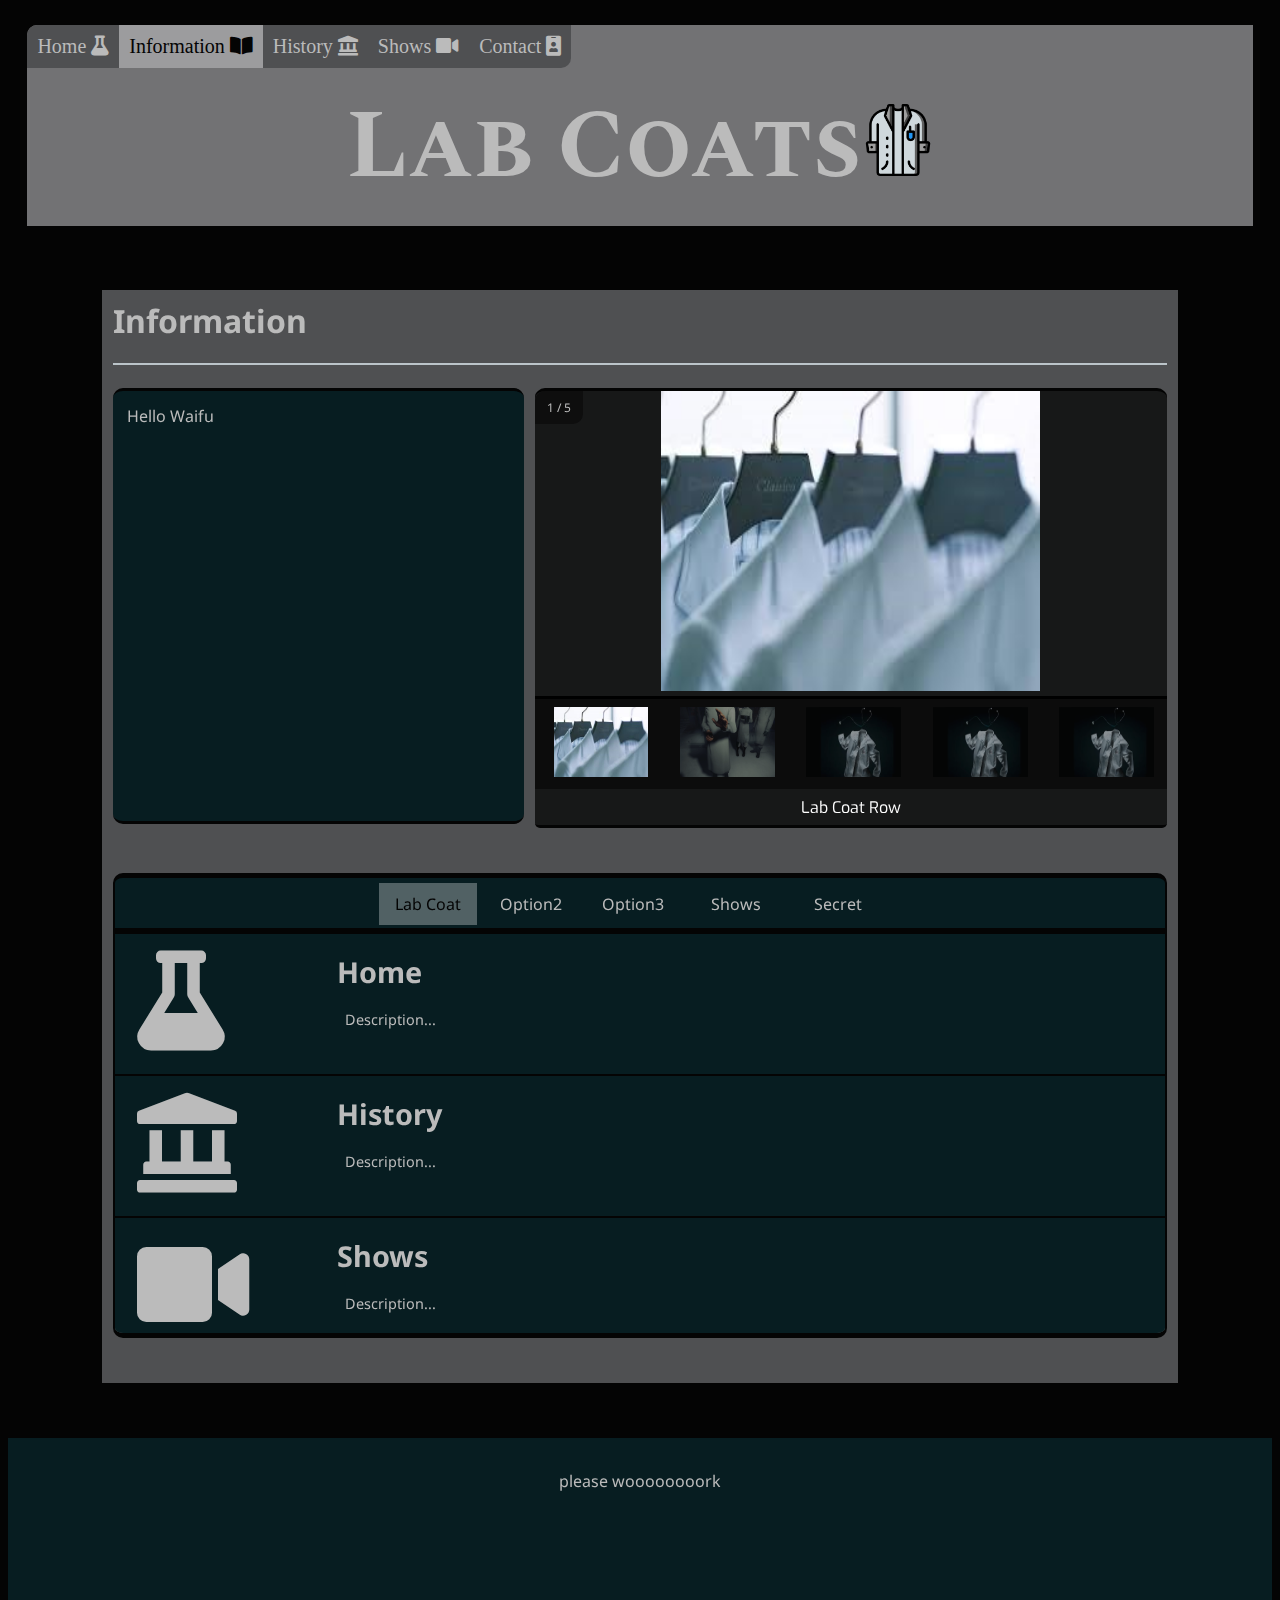
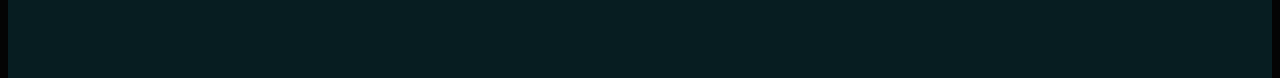
<file: Information.html>
<!DOCTYPE html>

<html lang="en">
    

    <head>
        
        <meta charset="UTF-8">
        <meta name="description" content="">
        <meta name="keywords" content="Lab Coat, Cool, Science">
        <meta name="author" content="Ayman Shah">
        <meta name="viewport" content="width=device-width, initial-scale=1.0">
        
        <link rel="stylesheet" href="Style.css">
        
          <link rel="stylesheet" href="https://use.fontawesome.com/releases/v5.5.0/css/all.css">
        
        <link href="https://fonts.googleapis.com/css2?family=Spectral+SC:wght@300;400&display=swap" rel="stylesheet"> <!-- Font for Heading-->
        <link href="https://fonts.googleapis.com/css2?family=Exo:ital,wght@0,200;1,200&display=swap" rel="stylesheet"> <!-- Font for Sub Image-->
        <link href="https://fonts.googleapis.com/css2?family=Jua&display=swap" rel="stylesheet">    <!-- Font for -->
        <link href="https://fonts.googleapis.com/css2?family=Noto+Sans&display=swap" rel="stylesheet"> <!-- Font for Main-->
        
        <title>Lab Coat</title>
        
    </head>

    <body>
        
            
        
<!--        Div for Banner and Title          -->
        <div class="banner">
            
<!--        Navigation Bar Div          -->
        <div class="nav">
            
            <a href="index.html" class="navop left cursor">Home <i class="fas fa-flask"></i></a>
            <a href="Information.html" class="navop cursor active">Information <i class="fas fa-book-open"></i></a>
            <a href="History.html" class="navop cursor">History <i class="fas fa-landmark"></i></a>
            <a href="Shows.html" class="navop cursor">Shows <i class="fas fa-video"></i></a>
            <a href="Contact.html" class="navop right cursor">Contact <i class="fas fa-id-badge"></i></a>
            
        </div>
                
            <h1>Lab Coats<img src="images/lab-coat.png"></h1> 
            
        </div>
        
        
<!--        Div for Main           -->
        <div class="main">
        
            <h1>Information</h1>
            <hr>
            
            <!--            Div for Text/Information on Main            -->
            <div class="word">
                <div class="text">
                    <p> Hello Waifu</p>
                </div>
            </div>
            
<!--            Div for Image and Image Gallery         -->
            <div class="vis">

                        <!-- Container for the image gallery -->
                <div class="container">

                <!-- Full-width images with number text -->
                <div class="mySlides">
                    <div class="numbertext">1 / 5</div>
                        <img src="images/lab%20coat%20hung.jpg" >
                </div>

                <div class="mySlides">
                    <div class="numbertext">2 / 5</div>
                        <img src="images/lab%20coat%20peoplejpg.jpg">
                </div>

                <div class="mySlides">
                    <div class="numbertext">3 / 5</div>
                        <img src="images/lab%20coat%20lab.jpg">
                </div>

                <div class="mySlides">
                    <div class="numbertext">4 / 5</div>
                        <img src="images/Lab%20coat%20empty.jpg" >
                </div>  

                <div class="mySlides">
                    <div class="numbertext">5 / 5</div>
                        <img src="images/Lab-Coat-Styles.jpg" >
                </div> 

                    
                        
                  <!-- Thumbnail images -->
                  <div class="row">  
                    <div class="column">
                      <img class="demo cursor" src="images/lab%20coat%20hung.jpg" onclick="currentSlide(1)" alt="Lab Coat Row">
                    </div>
                    <div class="column">
                      <img class="demo cursor" src="images/lab%20coat%20peoplejpg.jpg" onclick="currentSlide(2)" alt="Scientists in Lab Coats">
                    </div>
                    <div class="column">
                      <img class="demo cursor" src="images/lab%20coat.jpg" onclick="currentSlide(3)" alt="Lab Coat Flying">
                    </div>
                    <div class="column">
                      <img class="demo cursor" src="images/lab%20coat2.png" onclick="currentSlide(4)" alt="Yes">
                    </div>
                      <div class="column">
                      <img class="demo cursor" src="images/lab%20coat2.png" onclick="currentSlide(4)" alt="Yes">
                    </div>
                  </div>
                    
                    
                  <!-- Image text -->
                  <div class="caption-container">
                    <p id="caption"></p>
                  </div>
                    
                </div>
            
            </div>
            

            
        </div>
                
        
        
        <div class="lower">
             <!--        Div for List Navigation Bar          -->
            <div class="listnav">
<!--                Navigation Buttons for List-->
                <a class="listnavop cursor" onclick="currentList(1)">Lab Coat</a>
                <a class="listnavop cursor" onclick="currentList(2)">Option2</a>
                <a class="listnavop cursor" onclick="currentList(3)">Option3</a>
                <a class="listnavop cursor" onclick="currentList(4)">Shows</a>
                <a class="listnavop cursor" onclick="currentList(5)">Secret</a>
                
            </div>
<!--            List -->
            <div class="list">
<!--                Items on the List for Button 1-->
                <a href="index.html"><div class="list_item">
                    <div class="list_left">
                        <p><i class="fas fa-flask"></i></p>
                    </div>
                    <div class="list_right">
                        <h1>Home</h1>
                        <p>Description...</p>
                    </div>
                    </div></a>
                <a href="History.html"><div class="list_item">   
                    <div class="list_left">
                        <p><i class="fas fa-landmark"></i></p>
                    </div>
                    <div class="list_right">
                        <h1>History</h1>
                        <p>Description...</p>
                    </div>
                </div></a>
                <a href="Shows.html"><div class="list_item">   
                    <div class="list_left">
                        <p><i class="fas fa-video"></i></p>
                    </div>
                    <div class="list_right">
                        <h1>Shows</h1>
                        <p>Description...</p>
                    </div>
                </div></a>
                <a href="Contact.html"><div class="list_item">   
                    <div class="list_left">
                        <p><i class="fas fa-id-badge"></i></p>
                    </div>
                    <div class="list_right">
                        <h1>Contact</h1>
                        <p>Description...</p>
                    </div>
                </div></a>
<!--                Items on the List for Button 2-->
            <div class="list">
                
                <a href=""><div class="list_item">
                    <div class="list_left">
                        <p> option2</p>
                    </div>
                    <div class="list_right">
                        <p>1</p>
                    </div>
                    </div></a>
                <a href=""><div class="list_item">   
                    <div class="list_left">
                        <p> option2</p>
                    </div>
                    <div class="list_right">
                        <p>2</p>
                    </div>
                </div></a>
                <a href=""><div class="list_item">   
                    <div class="list_left">
                        <p> option2</p>
                    </div>
                    <div class="list_right">
                        <p>3</p>
                    </div>
                </div></a>
                <a href=""><div class="list_item">   
                    <div class="list_left">
                        <p> option2</p>
                    </div>
                    <div class="list_right">
                        <p>4</p>
                    </div>
                </div></a>
                    
            </div>
<!--                Items on the List for Button 3-->
            <div class="list">
                
                <a href=""><div class="list_item">
                    <div class="list_left">
                        <p> option3</p>
                    </div>
                    <div class="list_right">
                        <p>1</p>
                    </div>
                    </div></a>
                <a href=""><div class="list_item">   
                    <div class="list_left">
                        <p> option3</p>
                    </div>
                    <div class="list_right">
                        <p>2</p>
                    </div>
                </div></a>
                <a href=""><div class="list_item">   
                    <div class="list_left">
                        <p> option3</p>
                    </div>
                    <div class="list_right">
                        <p>3</p>
                    </div>
                </div></a>
                <a href=""><div class="list_item">   
                    <div class="list_left">
                        <p> option3</p>
                    </div>
                    <div class="list_right">
                        <p>4</p>
                    </div>
                </div></a>
                    
            </div>
<!--                Items on the List for Button 4-->
            <div class="list">
                
                <a href=""><div class="list_item">
                    <div class="list_left">
                        <p> option4</p>
                    </div>
                    <div class="list_right">
                        <p>1</p>
                    </div>
                    </div></a>
                <a href=""><div class="list_item">   
                    <div class="list_left">
                        <p> option4</p>
                    </div>
                    <div class="list_right">
                        <p>2</p>
                    </div>
                </div></a>
                <a href=""><div class="list_item">   
                    <div class="list_left">
                        <p> option4</p>
                    </div>
                    <div class="list_right">
                        <p>3</p>
                    </div>
                </div></a>
                <a href=""><div class="list_item">   
                    <div class="list_left">
                        <p> option4</p>
                    </div>
                    <div class="list_right">
                        <p>4</p>
                    </div>
                </div></a>
                    
            </div>
<!--                Items on the List for Button 5-->
            <div class="list">
                
                <a href=""><div class="list_item">
                    <div class="list_left">
                        <p> option5</p>
                    </div>
                    <div class="list_right">
                        <p>1</p>
                    </div>
                    </div></a>
                <a href=""><div class="list_item">   
                    <div class="list_left">
                        <p> option5</p>
                    </div>
                    <div class="list_right">
                        <p>2</p>
                    </div>
                </div></a>
                <a href=""><div class="list_item">   
                    <div class="list_left">
                        <p> option5</p>
                    </div>
                    <div class="list_right">
                        <p>3</p>
                    </div>
                </div></a>
                <a href=""><div class="list_item">   
                    <div class="list_left">
                        <p> option5</p>
                    </div>
                    <div class="list_right">
                        <p>4</p>
                    </div>
                </div></a>
                    
            </div>
        
        </div>    
            
        
        
<!--        Div for Footer          -->
        <div class="footer">
            <p>please woooooooork</p>
        </div>
        
    </body>
<!--    Linking Javascript to html -->
    <script src="gallery.js"></script>
    
    
</html>
</file>
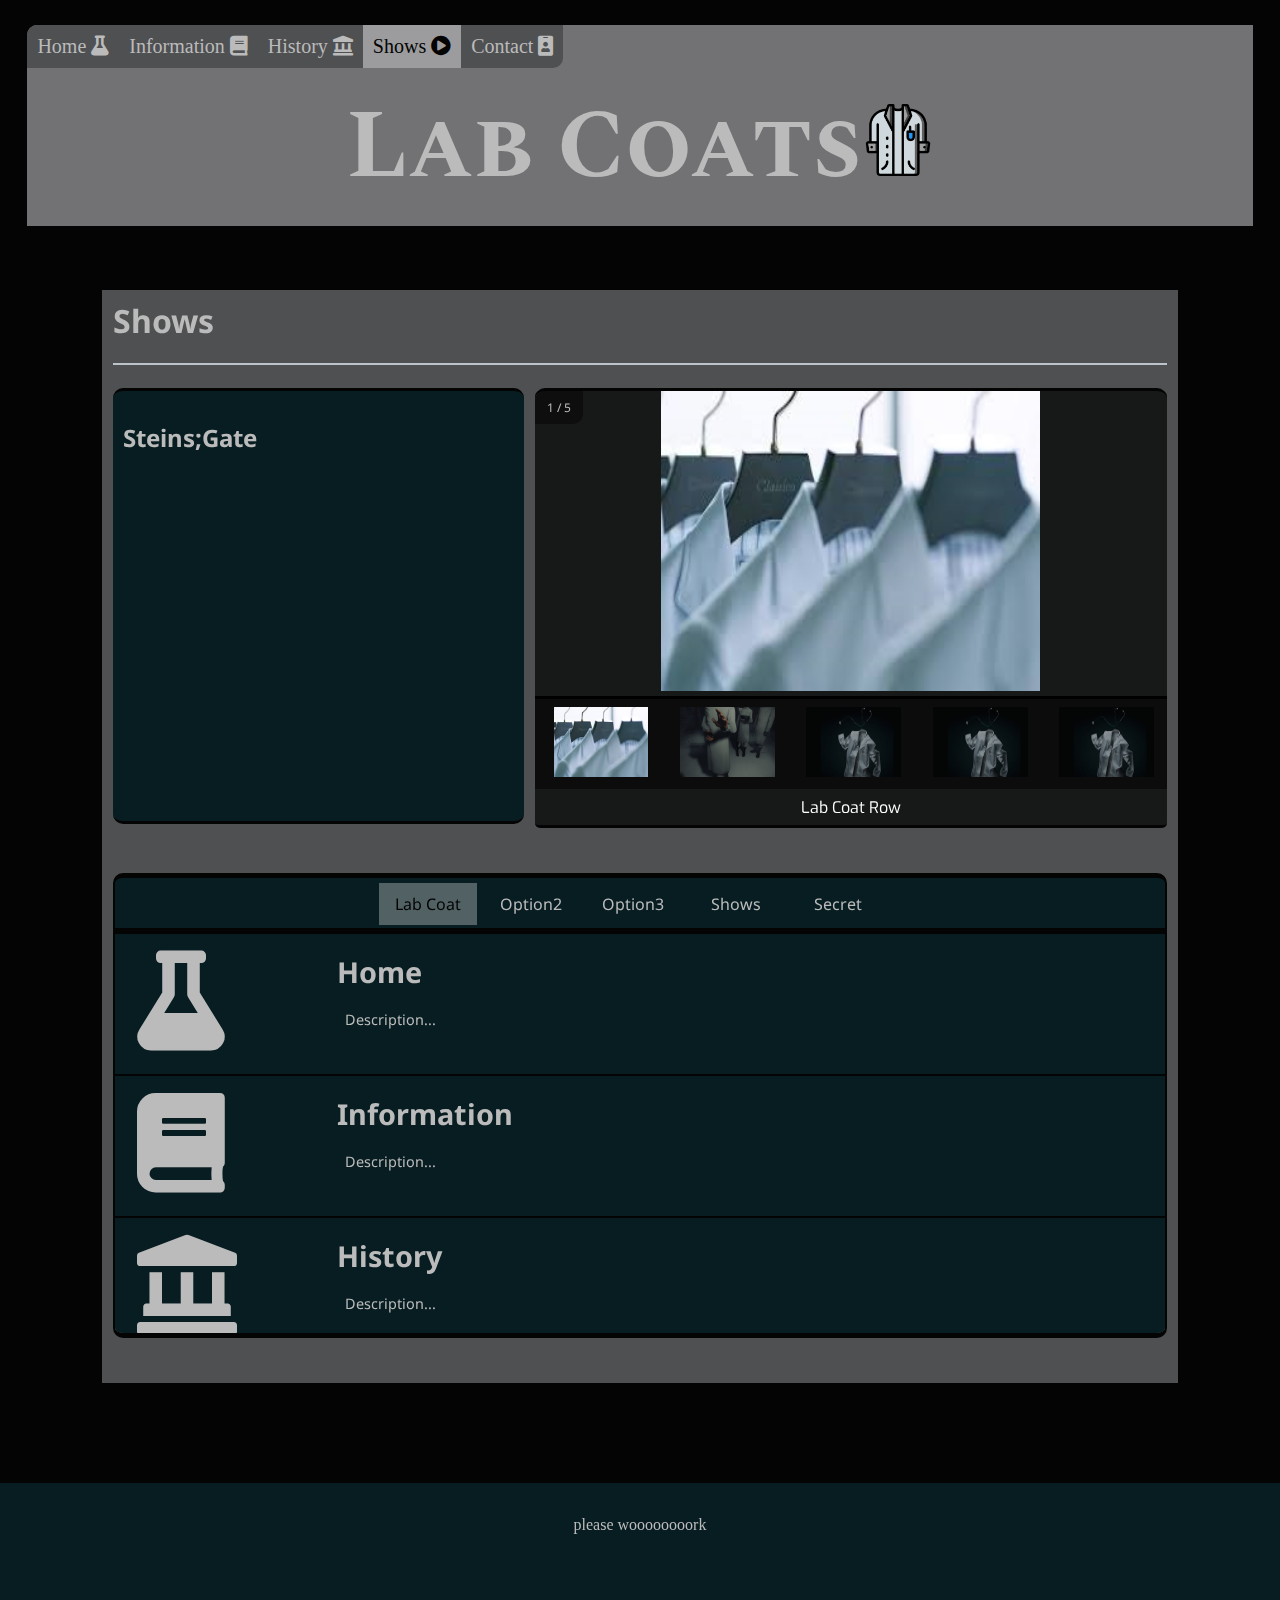
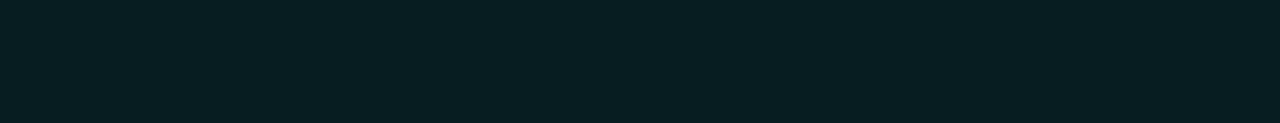
<file: Shows.html>
<!DOCTYPE html>

<html lang="en">
    

    <head>
        
        <meta charset="UTF-8">
        <meta name="description" content="">
        <meta name="keywords" content="Lab Coat, Cool, Science">
        <meta name="author" content="Ayman Shah">
        <meta name="viewport" content="width=device-width, initial-scale=1.0">
        
        <link rel="stylesheet" href="Style.css">
        
          <link rel="stylesheet" href="https://use.fontawesome.com/releases/v5.5.0/css/all.css">
        
        <link href="https://fonts.googleapis.com/css2?family=Spectral+SC:wght@300;400&display=swap" rel="stylesheet"> <!-- Font for Heading-->
        <link href="https://fonts.googleapis.com/css2?family=Exo:ital,wght@0,200;1,200&display=swap" rel="stylesheet"> <!-- Font for Sub Image-->
        <link href="https://fonts.googleapis.com/css2?family=Jua&display=swap" rel="stylesheet">    <!-- Font for -->
        <link href="https://fonts.googleapis.com/css2?family=Noto+Sans&display=swap" rel="stylesheet"> <!-- Font for Main-->
        
    </head>

    <body>
        
            
        
<!--        Div for Banner and Title          -->
        <div class="banner">
            
<!--        Navigation Bar Div          -->
        <div class="nav">
            
            <a href="Index.html" class="navop left cursor">Home <i class="fas fa-flask"></i></a>
            <a href="Information.html" class="navop cursor">Information <i class="fas fa-book"></i></a>
            <a href="History.html" class="navop cursor">History <i class="fas fa-landmark"></i></a>
            <a href="Shows.html" class="navop cursor active">Shows <i class="fas fa-play-circle"></i></a>
            <a href="Contact.html" class="navop right cursor">Contact <i class="fas fa-id-badge"></i></a>
            
        </div>
                
            <h1>Lab Coats<img src="images/lab-coat.png"></h1> 
            
        </div>
        
        
<!--        Div for Main           -->
        <div class="main">
        
            <h1>Shows</h1>
            <hr>
            
            <!--            Div for Text/Information on Main            -->
            <div class="word">
                <div class="text">
                    
                <h2 id="steins;gate">Steins;Gate</h2>
                    
                </div>
            </div>
            
<!--            Div for Image and Image Gallery         -->
            <div class="vis">

                        <!-- Container for the image gallery -->
                <div class="container">

                <!-- Full-width images with number text -->
                <div class="mySlides">
                    <div class="numbertext">1 / 5</div>
                        <img src="images/lab%20coat%20hung.jpg" >
                </div>

                <div class="mySlides">
                    <div class="numbertext">2 / 5</div>
                        <img src="images/lab%20coat%20peoplejpg.jpg">
                </div>

                <div class="mySlides">
                    <div class="numbertext">3 / 5</div>
                        <img src="images/lab%20coat%20lab.jpg">
                </div>

                <div class="mySlides">
                    <div class="numbertext">4 / 5</div>
                        <img src="images/Lab%20coat%20empty.jpg" >
                </div>  

                <div class="mySlides">
                    <div class="numbertext">5 / 5</div>
                        <img src="images/Lab-Coat-Styles.jpg" >
                </div> 

                    
                        
                  <!-- Thumbnail images -->
                  <div class="row">  
                    <div class="column">
                      <img class="demo cursor" src="images/lab%20coat%20hung.jpg" onclick="currentSlide(1)" alt="Lab Coat Row">
                    </div>
                    <div class="column">
                      <img class="demo cursor" src="images/lab%20coat%20peoplejpg.jpg" onclick="currentSlide(2)" alt="Scientists in Lab Coats">
                    </div>
                    <div class="column">
                      <img class="demo cursor" src="images/lab%20coat.jpg" onclick="currentSlide(3)" alt="Lab Coat Flying">
                    </div>
                    <div class="column">
                      <img class="demo cursor" src="images/lab%20coat2.png" onclick="currentSlide(4)" alt="Yes">
                    </div>
                      <div class="column">
                      <img class="demo cursor" src="images/lab%20coat2.png" onclick="currentSlide(4)" alt="Yes">
                    </div>
                  </div>
                    
                    
                  <!-- Image text -->
                  <div class="caption-container">
                    <p id="caption"></p>
                  </div>
                    
                </div>
            
            </div>
            

            
        </div>
                
        
        
        <div class="lower">
             <!--        Div for List Navigation Bar          -->
            <div class="listnav">
<!--                Navigation Buttons for List-->
                <a class="listnavop cursor" onclick="currentList(1)">Lab Coat</a>
                <a class="listnavop cursor" onclick="currentList(2)">Option2</a>
                <a class="listnavop cursor" onclick="currentList(3)">Option3</a>
                <a class="listnavop cursor" onclick="currentList(4)">Shows</a>
                <a class="listnavop cursor" onclick="currentList(5)">Secret</a>
                
            </div>
<!--            List -->
            <div class="list">
<!--                Items on the List for Button 1-->
                <a href="Index.html"><div class="list_item">
                    <div class="list_left">
                        <p><i class="fas fa-flask"></i></p>
                    </div>
                    <div class="list_right">
                        <h1>Home</h1>
                        <p>Description...</p>
                    </div>
                    </div></a>
                <a href="Information.html"><div class="list_item">
                    <div class="list_left">
                        <p><i class="fas fa-book"></i></p>
                    </div>
                    <div class="list_right">
                        <h1>Information</h1>
                        <p>Description...</p>
                    </div>
                    </div></a>
                <a href="History.html"><div class="list_item">   
                    <div class="list_left">
                        <p><i class="fas fa-landmark"></i></p>
                    </div>
                    <div class="list_right">
                        <h1>History</h1>
                        <p>Description...</p>
                    </div>
                </div></a>
                <a href="Contact.html"><div class="list_item">   
                    <div class="list_left">
                        <p><i class="fas fa-id-badge"></i></p>
                    </div>
                    <div class="list_right">
                        <h1>Contact</h1>
                        <p>Description...</p>
                    </div>
                </div></a>
                    
            </div>
<!--                Items on the List for Button 2-->
            <div class="list">
                
                <a href=""><div class="list_item">
                    <div class="list_left">
                        <p> option2</p>
                    </div>
                    <div class="list_right">
                        <p>1</p>
                    </div>
                    </div></a>
                <a href=""><div class="list_item">   
                    <div class="list_left">
                        <p> option2</p>
                    </div>
                    <div class="list_right">
                        <p>2</p>
                    </div>
                </div></a>
                <a href=""><div class="list_item">   
                    <div class="list_left">
                        <p> option2</p>
                    </div>
                    <div class="list_right">
                        <p>3</p>
                    </div>
                </div></a>
                <a href=""><div class="list_item">   
                    <div class="list_left">
                        <p> option2</p>
                    </div>
                    <div class="list_right">
                        <p>4</p>
                    </div>
                </div></a>
                    
            </div>
<!--                Items on the List for Button 3-->
            <div class="list">
                
                <a href=""><div class="list_item">
                    <div class="list_left">
                        <p> option3</p>
                    </div>
                    <div class="list_right">
                        <p>1</p>
                    </div>
                    </div></a>
                <a href=""><div class="list_item">   
                    <div class="list_left">
                        <p> option3</p>
                    </div>
                    <div class="list_right">
                        <p>2</p>
                    </div>
                </div></a>
                <a href=""><div class="list_item">   
                    <div class="list_left">
                        <p> option3</p>
                    </div>
                    <div class="list_right">
                        <p>3</p>
                    </div>
                </div></a>
                <a href=""><div class="list_item">   
                    <div class="list_left">
                        <p> option3</p>
                    </div>
                    <div class="list_right">
                        <p>4</p>
                    </div>
                </div></a>
                    
            </div>
<!--                Items on the List for Button 4-->
            <div class="list">
                
                <a href=""><div class="list_item">
                    <div class="list_left">
                        <p> option4</p>
                    </div>
                    <div class="list_right">
                        <p>1</p>
                    </div>
                    </div></a>
                <a href=""><div class="list_item">   
                    <div class="list_left">
                        <p> option4</p>
                    </div>
                    <div class="list_right">
                        <p>2</p>
                    </div>
                </div></a>
                <a href=""><div class="list_item">   
                    <div class="list_left">
                        <p> option4</p>
                    </div>
                    <div class="list_right">
                        <p>3</p>
                    </div>
                </div></a>
                <a href=""><div class="list_item">   
                    <div class="list_left">
                        <p> option4</p>
                    </div>
                    <div class="list_right">
                        <p>4</p>
                    </div>
                </div></a>
                    
            </div>
<!--                Items on the List for Button 5-->
            <div class="list">
                
                <a href=""><div class="list_item">
                    <div class="list_left">
                        <p> option5</p>
                    </div>
                    <div class="list_right">
                        <p>1</p>
                    </div>
                    </div></a>
                <a href=""><div class="list_item">   
                    <div class="list_left">
                        <p> option5</p>
                    </div>
                    <div class="list_right">
                        <p>2</p>
                    </div>
                </div></a>
                <a href=""><div class="list_item">   
                    <div class="list_left">
                        <p> option5</p>
                    </div>
                    <div class="list_right">
                        <p>3</p>
                    </div>
                </div></a>
                <a href=""><div class="list_item">   
                    <div class="list_left">
                        <p> option5</p>
                    </div>
                    <div class="list_right">
                        <p>4</p>
                    </div>
                </div></a>
                    
            </div>
        
        </div>    
            
        
        
<!--        Div for Footer          -->
        <div class="footer">
            <p>please woooooooork</p>
        </div>
        
    </body>
<!--    Linking Javascript to html -->
    <script src="gallery.js"></script>
    
    
</html>
</file>
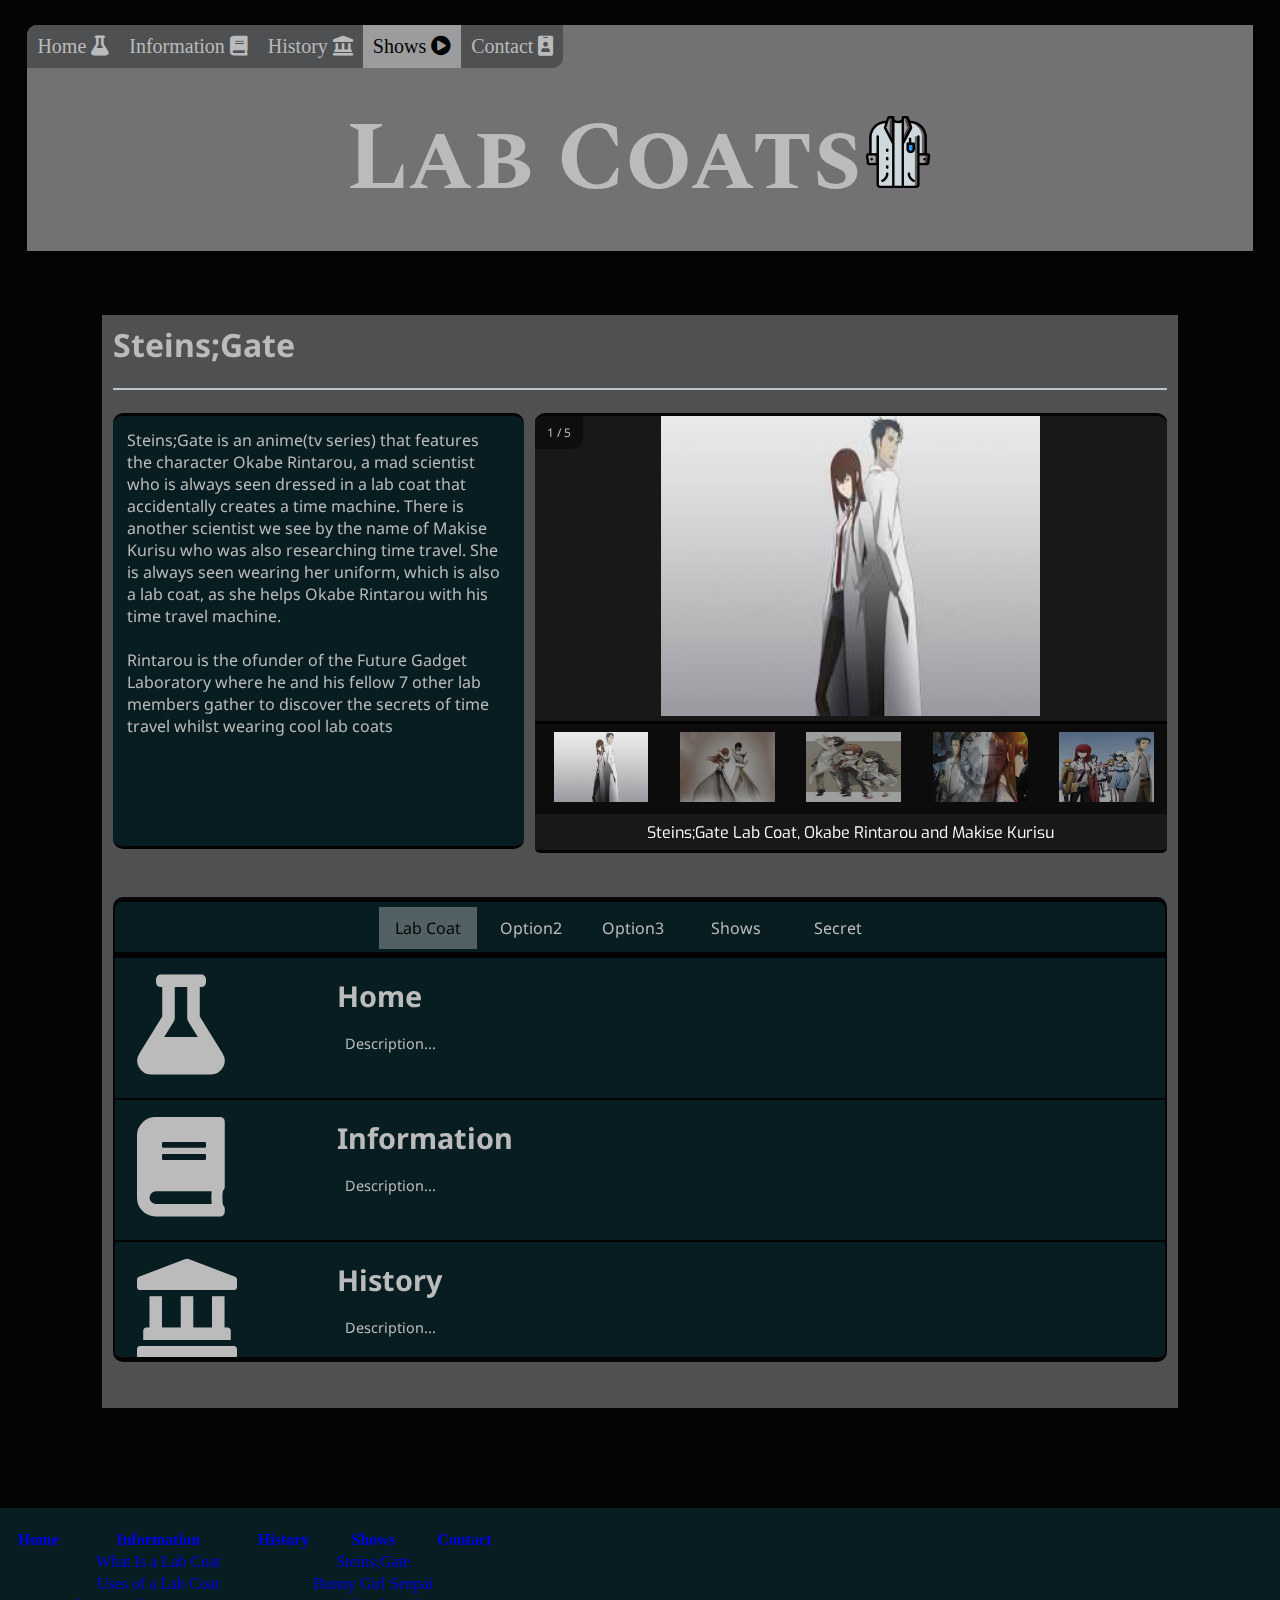
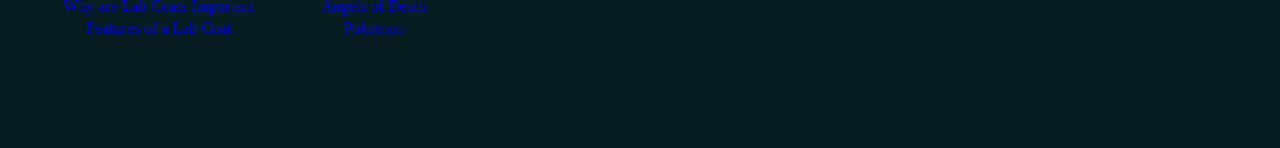
<file: Steins;Gate.html>
<!DOCTYPE html>

<html lang="en">
    

    <head>
        
        <meta charset="UTF-8">
        <meta name="description" content="">
        <meta name="keywords" content="Lab Coat, Cool, Science">
        <meta name="author" content="Ayman Shah">
        <meta name="viewport" content="width=device-width, initial-scale=1.0">
        
        <link rel="stylesheet" href="Style.css">
        
          <link rel="stylesheet" href="https://use.fontawesome.com/releases/v5.5.0/css/all.css">
        
        <link href="https://fonts.googleapis.com/css2?family=Spectral+SC:wght@300;400&display=swap" rel="stylesheet"> <!-- Font for Heading-->
        <link href="https://fonts.googleapis.com/css2?family=Exo:ital,wght@0,200;1,200&display=swap" rel="stylesheet"> <!-- Font for Sub Image-->
        <link href="https://fonts.googleapis.com/css2?family=Jua&display=swap" rel="stylesheet">    <!-- Font for -->
        <link href="https://fonts.googleapis.com/css2?family=Noto+Sans&display=swap" rel="stylesheet"> <!-- Font for Main-->
        
        <title>Lab Coat</title>
        
    </head>

    <body>
        
            
        
<!--        Div for Banner and Title          -->
        <div class="banner">
            
<!--        Navigation Bar Div          -->
        <div class="nav">
            
            <a href="index.html" class="navop left cursor">Home <i class="fas fa-flask"></i></a>
            <a href="Information.html" class="navop cursor">Information <i class="fas fa-book"></i></a>
            <a href="History.html" class="navop cursor">History <i class="fas fa-landmark"></i></a>
            <a href="Shows.html" class="navop cursor active">Shows <i class="fas fa-play-circle"></i></a>
            <a href="Contact.html" class="navop right cursor">Contact <i class="fas fa-id-badge"></i></a>
            
        </div>
                
            <h1><p>Lab Coats<img src="images/lab-coat.png"></p></h1> 
            
        </div>
        
        
<!--        Div for Main           -->
        <div class="main">
        
            <h1 id="steins;gate">Steins;Gate</h1>
            <hr>
            
            <!--            Div for Text/Information on Main            -->
            <div class="word">
                <div class="text">
                    
                <p>Steins;Gate is an anime(tv series) that features the character Okabe Rintarou, a mad scientist who is always seen dressed in a lab coat that accidentally creates a time machine. There is another scientist we see by the name of Makise Kurisu who was also researching time travel. She is always seen wearing her uniform, which is  also a lab coat, as she helps Okabe Rintarou with his time travel machine.<br><br>Rintarou is the ofunder of the Future Gadget Laboratory where he and his fellow 7 other lab members gather to discover the secrets of time travel whilst wearing cool lab coats </p>
                    
                </div>
            </div>
            
<!--            Div for Image and Image Gallery         -->
            <div class="vis">

                        <!-- Container for the image gallery -->
                <div class="container">

                <!-- Full-width images with number text -->
                <div class="mySlides">
                    <div class="numbertext">1 / 5</div>
                        <img src="images/steins;gate1.jpg" >
                </div>

                <div class="mySlides">
                    <div class="numbertext">2 / 5</div>
                        <img src="images/steins;gate2.jpg">
                </div>

                <div class="mySlides">
                    <div class="numbertext">3 / 5</div>
                        <img src="images/steins;gate3.jpg">
                </div>

                <div class="mySlides">
                    <div class="numbertext">4 / 5</div>
                        <img src="images/steins;gate4.jpg" >
                </div>  

                <div class="mySlides">
                    <div class="numbertext">5 / 5</div>
                        <img src="images/steins;gate5.jpg" >
                </div> 

                    
                        
                  <!-- Thumbnail images -->
                  <div class="row">  
                    <div class="column">
                      <img class="demo cursor" src="images/steins;gate1.jpg" onclick="currentSlide(1)" alt="Steins;Gate Lab Coat, Okabe Rintarou and Makise Kurisu">
                    </div>
                    <div class="column">
                      <img class="demo cursor" src="images/steins;gate2.jpg" onclick="currentSlide(2)" alt="Steins;Gate Lab Coat Cool">
                    </div>
                    <div class="column">
                      <img class="demo cursor" src="images/steins;gate3.jpg" onclick="currentSlide(3)" alt="Steins;Gate Lab Coat Cool">
                    </div>
                    <div class="column">
                      <img class="demo cursor" src="images/steins;gate4.jpg" onclick="currentSlide(4)" alt="Steins;Gate Wallpaper">
                    </div>
                      <div class="column">
                      <img class="demo cursor" src="images/steins;gate5.jpg" onclick="currentSlide(5)" alt="Future Gadget Lab Members">
                    </div>
                  </div>
                    
                    
                  <!-- Image text -->
                  <div class="caption-container">
                    <p id="caption"></p>
                  </div>
                    
                </div>
            
            </div>
            

            
        </div>
                
        
        
        <div class="lower">
             <!--        Div for List Navigation Bar          -->
            <div class="listnav">
<!--                Navigation Buttons for List-->
                <a class="listnavop cursor" onclick="currentList(1)">Lab Coat</a>
                <a class="listnavop cursor" onclick="currentList(2)">Option2</a>
                <a class="listnavop cursor" onclick="currentList(3)">Option3</a>
                <a class="listnavop cursor" onclick="currentList(4)">Shows</a>
                <a class="listnavop cursor" onclick="currentList(5)">Secret</a>
                
            </div>
<!--            List -->
            <div class="list">
<!--                Items on the List for Button 1-->
                <a href="index.html"><div class="list_item">
                    <div class="list_left">
                        <p><i class="fas fa-flask"></i></p>
                    </div>
                    <div class="list_right">
                        <h1>Home</h1>
                        <p>Description...</p>
                    </div>
                    </div></a>
                <a href="Information.html"><div class="list_item">
                    <div class="list_left">
                        <p><i class="fas fa-book"></i></p>
                    </div>
                    <div class="list_right">
                        <h1>Information</h1>
                        <p>Description...</p>
                    </div>
                    </div></a>
                <a href="History.html"><div class="list_item">   
                    <div class="list_left">
                        <p><i class="fas fa-landmark"></i></p>
                    </div>
                    <div class="list_right">
                        <h1>History</h1>
                        <p>Description...</p>
                    </div>
                </div></a>
                <a href="Contact.html"><div class="list_item">   
                    <div class="list_left">
                        <p><i class="fas fa-id-badge"></i></p>
                    </div>
                    <div class="list_right">
                        <h1>Contact</h1>
                        <p>Description...</p>
                    </div>
                </div></a>
                    
            </div>
<!--                Items on the List for Button 2-->
            <div class="list">
                
                <a href=""><div class="list_item">
                    <div class="list_left">
                        <p> option2</p>
                    </div>
                    <div class="list_right">
                        <p>1</p>
                    </div>
                    </div></a>
                <a href=""><div class="list_item">   
                    <div class="list_left">
                        <p> option2</p>
                    </div>
                    <div class="list_right">
                        <p>2</p>
                    </div>
                </div></a>
                <a href=""><div class="list_item">   
                    <div class="list_left">
                        <p> option2</p>
                    </div>
                    <div class="list_right">
                        <p>3</p>
                    </div>
                </div></a>
                <a href=""><div class="list_item">   
                    <div class="list_left">
                        <p> option2</p>
                    </div>
                    <div class="list_right">
                        <p>4</p>
                    </div>
                </div></a>
                    
            </div>
<!--                Items on the List for Button 3-->
            <div class="list">
                
                <a href=""><div class="list_item">
                    <div class="list_left">
                        <p> option3</p>
                    </div>
                    <div class="list_right">
                        <p>1</p>
                    </div>
                    </div></a>
                <a href=""><div class="list_item">   
                    <div class="list_left">
                        <p> option3</p>
                    </div>
                    <div class="list_right">
                        <p>2</p>
                    </div>
                </div></a>
                <a href=""><div class="list_item">   
                    <div class="list_left">
                        <p> option3</p>
                    </div>
                    <div class="list_right">
                        <p>3</p>
                    </div>
                </div></a>
                <a href=""><div class="list_item">   
                    <div class="list_left">
                        <p> option3</p>
                    </div>
                    <div class="list_right">
                        <p>4</p>
                    </div>
                </div></a>
                    
            </div>
<!--                Items on the List for Button 4-->
            <div class="list">
                
                <a href="Steins;Gate.html#steins;gate"><div class="list_item">
                    <div class="list_left">
                        <img src="images/rintarou.png" style="height: 100px;">
                    </div>
                    <div class="list_right">
                        <p>Steins;Gate</p>
                        <p></p>
                        
                    </div>
                    </div></a>
                <a href="BGS.html#bgs"><div class="list_item">   
                    <div class="list_left">
                        <img src="images/rio.png" style="height: 100px;">
                    </div>
                    <div class="list_right">
                        <p>Bunny Girl Senpai</p>
                    </div>
                </div></a>
                <a href="AOD.html#aod"><div class="list_item">   
                    <div class="list_left">
                        <img src="images/daniel.png" style="height: 100px;">
                    </div>
                    <div class="list_right">
                        <p>Angels of Death</p>
                    </div>
                </div></a>
                <a href="Toaru.html#pokemon"><div class="list_item">   
                    <div class="list_left">
                        <img src="images/oak.png" style="height: 100px;">
                    </div>
                    <div class="list_right">
                        <p>Pokemon</p>
                    </div>
                </div></a>
                    
            </div>
<!--                Items on the List for Button 5-->
            <div class="list">
                
                <a href=""><div class="list_item">
                    <div class="list_left">
                        <p> option5</p>
                    </div>
                    <div class="list_right">
                        <p>1</p>
                    </div>
                    </div></a>
                <a href=""><div class="list_item">   
                    <div class="list_left">
                        <p> option5</p>
                    </div>
                    <div class="list_right">
                        <p>2</p>
                    </div>
                </div></a>
                <a href=""><div class="list_item">   
                    <div class="list_left">
                        <p> option5</p>
                    </div>
                    <div class="list_right">
                        <p>3</p>
                    </div>
                </div></a>
                <a href=""><div class="list_item">   
                    <div class="list_left">
                        <p> option5</p>
                    </div>
                    <div class="list_right">
                        <p>4</p>
                    </div>
                </div></a>
                    
            </div>
        
        </div>    
            
        
        
<!--        Div for Footer          -->
        <div class="footer">
            <table>
                <tr>
                    <th><a href="index.html">Home</a>
                    <th><a href="Information.html">Information</a></th>
                    <th><a href="History.html">History</a></th>
                    <th><a href="Shows.html">Shows</a></th>
                    <th><a href="Contact.html">Contact</a></th>
                </tr>
                <tr>
                    <td></td>
                    <td><a href=Information.html#what>What Is a Lab Coat</a></td>
                    <td></td>
                    <td><a href="Steins;Gate.html">Steins;Gate</a></td>
                    <td></td>
                </tr>  
                <tr>
                    <td></td>
                    <td><a href=Information.html#use>Uses of a Lab Coat</a></td>
                    <td></td>
                    <td><a href="BGS.html">Bunny Girl Senpai</a></td>
                    <td></td>
                </tr>
                <tr>
                    <td></td>
                    <td><a href=Information.html#why>Why are Lab Coats Important</a></td>
                    <td></td>
                    <td><a href="AOD.html">Angels of Death</a></td>
                    <td></td>
                </tr>
                <tr>
                    <td></td>
                    <td><a href=Information.html#features>Features of a Lab Coat</a></td>
                    <td></td>
                    <td><a href="Toaru.html">Pokemon</a></td>
                    <td></td>
                </tr>
            
            </table>
        </div>
        
    </body>
<!--    Linking Javascript to html -->
    <script src="gallery.js"></script>
    
    
</html>
</file>
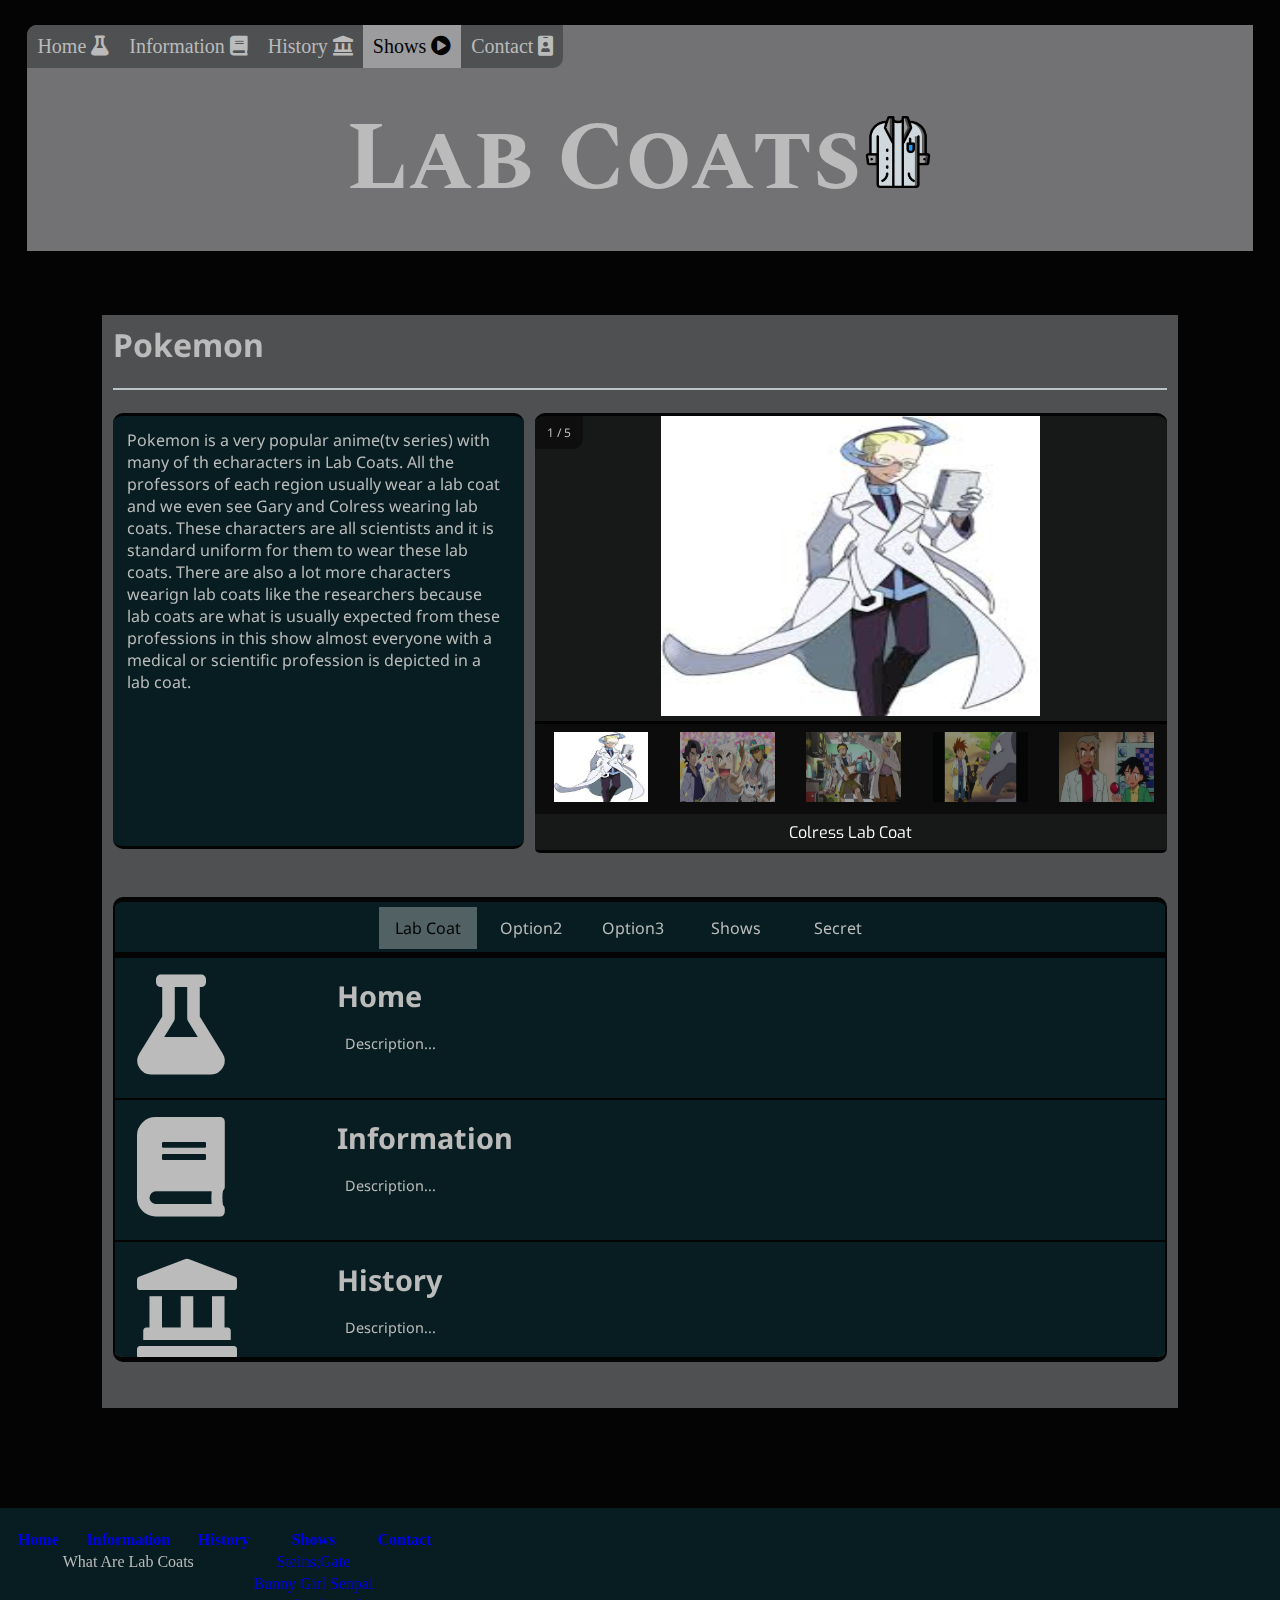
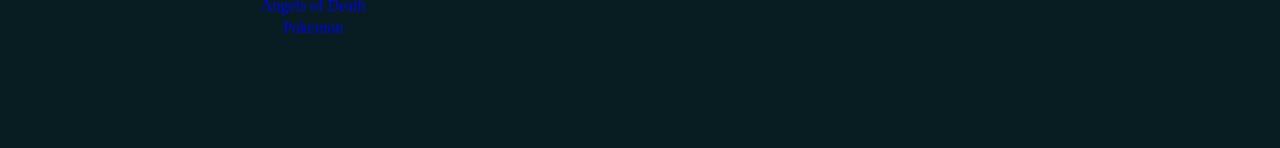
<file: Toaru.html>
<!DOCTYPE html>

<html lang="en">
    

    <head>
        
        <meta charset="UTF-8">
        <meta name="description" content="">
        <meta name="keywords" content="Lab Coat, Cool, Science">
        <meta name="author" content="Ayman Shah">
        <meta name="viewport" content="width=device-width, initial-scale=1.0">
        
        <link rel="stylesheet" href="Style.css">
        
          <link rel="stylesheet" href="https://use.fontawesome.com/releases/v5.5.0/css/all.css">
        
        <link href="https://fonts.googleapis.com/css2?family=Spectral+SC:wght@300;400&display=swap" rel="stylesheet"> <!-- Font for Heading-->
        <link href="https://fonts.googleapis.com/css2?family=Exo:ital,wght@0,200;1,200&display=swap" rel="stylesheet"> <!-- Font for Sub Image-->
        <link href="https://fonts.googleapis.com/css2?family=Jua&display=swap" rel="stylesheet">    <!-- Font for -->
        <link href="https://fonts.googleapis.com/css2?family=Noto+Sans&display=swap" rel="stylesheet"> <!-- Font for Main-->
        <link rel="icon" href="images/lab-coat.png">
        <title>Lab Coat</title>
        
    </head>

    <body>
        
            
        
<!--        Div for Banner and Title          -->
        <div class="banner">
            
<!--        Navigation Bar Div          -->
        <div class="nav">
            
            <a href="index.html" class="navop left cursor">Home <i class="fas fa-flask"></i></a>
            <a href="Information.html" class="navop cursor">Information <i class="fas fa-book"></i></a>
            <a href="History.html" class="navop cursor">History <i class="fas fa-landmark"></i></a>
            <a href="Shows.html" class="navop cursor active">Shows <i class="fas fa-play-circle"></i></a>
            <a href="Contact.html" class="navop right cursor">Contact <i class="fas fa-id-badge"></i></a>
            
        </div>
                
            <h1><p>Lab Coats<img src="images/lab-coat.png"></p></h1> 
            
        </div>
        
        
<!--        Div for Main           -->
        <div class="main">
        
            <h1 id="pokemon">Pokemon</h1>
            <hr>
            
            <!--            Div for Text/Information on Main            -->
            <div class="word">
                <div class="text">
                    
                <p>Pokemon is a very popular anime(tv series) with many of th echaracters in Lab Coats. All the professors of each region usually wear a lab coat and we even see Gary and Colress wearing lab coats. These characters are all scientists and it is standard uniform for them to wear these lab coats. There are also a lot more characters wearign lab coats like the researchers because lab coats are what is usually expected from these professions in this show almost everyone with a medical or scientific profession is depicted in a lab coat.</p>
                    
                </div>
            </div>
            
<!--            Div for Image and Image Gallery         -->
            <div class="vis">

                        <!-- Container for the image gallery -->
                <div class="container">

                <!-- Full-width images with number text -->
                <div class="mySlides">
                    <div class="numbertext">1 / 5</div>
                        <img src="images/pokemon1.jpg" >
                </div>

                <div class="mySlides">
                    <div class="numbertext">2 / 5</div>
                        <img src="images/pokemon2.jpg">
                </div>

                <div class="mySlides">
                    <div class="numbertext">3 / 5</div>
                        <img src="images/pokemon3.jpg">
                </div>

                <div class="mySlides">
                    <div class="numbertext">4 / 5</div>
                        <img src="images/pokemon4.jpg" >
                </div>  

                <div class="mySlides">
                    <div class="numbertext">5 / 5</div>
                        <img src="images/pokemon5.jpg" >
                </div> 

                    
                        
                  <!-- Thumbnail images -->
                  <div class="row">  
                    <div class="column">
                      <img class="demo cursor" src="images/pokemon1.jpg" onclick="currentSlide(1)" alt="Colress Lab Coat">
                    </div>
                    <div class="column">
                      <img class="demo cursor" src="images/pokemon2.jpg" onclick="currentSlide(2)" alt="Professors in Lab Coats">
                    </div>
                    <div class="column">
                      <img class="demo cursor" src="images/pokemon3.jpg" onclick="currentSlide(3)" alt="Professors in Lab Coats Cool">
                    </div>
                    <div class="column">
                      <img class="demo cursor" src="images/pokemon4.jpg" onclick="currentSlide(4)" alt="Gary">
                    </div>
                      <div class="column">
                      <img class="demo cursor" src="images/pokemon5.jpg" onclick="currentSlide(5)" alt="Professor Oak in a Lab Coat">
                    </div>
                  </div>
                    
                    
                  <!-- Image text -->
                  <div class="caption-container">
                    <p id="caption"></p>
                  </div>
                    
                </div>
            
            </div>
            

            
        </div>
                
        
        
        <div class="lower">
             <!--        Div for List Navigation Bar          -->
            <div class="listnav">
<!--                Navigation Buttons for List-->
                <a class="listnavop cursor" onclick="currentList(1)">Lab Coat</a>
                <a class="listnavop cursor" onclick="currentList(2)">Option2</a>
                <a class="listnavop cursor" onclick="currentList(3)">Option3</a>
                <a class="listnavop cursor" onclick="currentList(4)">Shows</a>
                <a class="listnavop cursor" onclick="currentList(5)">Secret</a>
                
            </div>
<!--            List -->
            <div class="list">
<!--                Items on the List for Button 1-->
                <a href="index.html"><div class="list_item">
                    <div class="list_left">
                        <p><i class="fas fa-flask"></i></p>
                    </div>
                    <div class="list_right">
                        <h1>Home</h1>
                        <p>Description...</p>
                    </div>
                    </div></a>
                <a href="Information.html"><div class="list_item">
                    <div class="list_left">
                        <p><i class="fas fa-book"></i></p>
                    </div>
                    <div class="list_right">
                        <h1>Information</h1>
                        <p>Description...</p>
                    </div>
                    </div></a>
                <a href="History.html"><div class="list_item">   
                    <div class="list_left">
                        <p><i class="fas fa-landmark"></i></p>
                    </div>
                    <div class="list_right">
                        <h1>History</h1>
                        <p>Description...</p>
                    </div>
                </div></a>
                <a href="Contact.html"><div class="list_item">   
                    <div class="list_left">
                        <p><i class="fas fa-id-badge"></i></p>
                    </div>
                    <div class="list_right">
                        <h1>Contact</h1>
                        <p>Description...</p>
                    </div>
                </div></a>
                    
            </div>
<!--                Items on the List for Button 2-->
            <div class="list">
                
                <a href=""><div class="list_item">
                    <div class="list_left">
                        <p> option2</p>
                    </div>
                    <div class="list_right">
                        <p>1</p>
                    </div>
                    </div></a>
                <a href=""><div class="list_item">   
                    <div class="list_left">
                        <p> option2</p>
                    </div>
                    <div class="list_right">
                        <p>2</p>
                    </div>
                </div></a>
                <a href=""><div class="list_item">   
                    <div class="list_left">
                        <p> option2</p>
                    </div>
                    <div class="list_right">
                        <p>3</p>
                    </div>
                </div></a>
                <a href=""><div class="list_item">   
                    <div class="list_left">
                        <p> option2</p>
                    </div>
                    <div class="list_right">
                        <p>4</p>
                    </div>
                </div></a>
                    
            </div>
<!--                Items on the List for Button 3-->
            <div class="list">
                
                <a href=""><div class="list_item">
                    <div class="list_left">
                        <p> option3</p>
                    </div>
                    <div class="list_right">
                        <p>1</p>
                    </div>
                    </div></a>
                <a href=""><div class="list_item">   
                    <div class="list_left">
                        <p> option3</p>
                    </div>
                    <div class="list_right">
                        <p>2</p>
                    </div>
                </div></a>
                <a href=""><div class="list_item">   
                    <div class="list_left">
                        <p> option3</p>
                    </div>
                    <div class="list_right">
                        <p>3</p>
                    </div>
                </div></a>
                <a href=""><div class="list_item">   
                    <div class="list_left">
                        <p> option3</p>
                    </div>
                    <div class="list_right">
                        <p>4</p>
                    </div>
                </div></a>
                    
            </div>
<!--                Items on the List for Button 4-->
            <div class="list">
                
                <a href="Steins;Gate.html#steins;gate"><div class="list_item">
                    <div class="list_left">
                        <img src="images/rintarou.png" style="height: 100px;">
                    </div>
                    <div class="list_right">
                        <p>Steins;Gate</p>
                        <p></p>
                        
                    </div>
                    </div></a>
                <a href="BGS.html#bgs"><div class="list_item">   
                    <div class="list_left">
                        <img src="images/rio.png" style="height: 100px;">
                    </div>
                    <div class="list_right">
                        <p>Bunny Girl Senpai</p>
                    </div>
                </div></a>
                <a href="AOD.html#aod"><div class="list_item">   
                    <div class="list_left">
                        <img src="images/daniel.png" style="height: 100px;">
                    </div>
                    <div class="list_right">
                        <p>Angels of Death</p>
                    </div>
                </div></a>
                <a href="Toaru.html#pokemon"><div class="list_item">   
                    <div class="list_left">
                        <img src="images/oak.png" style="height: 100px;">
                    </div>
                    <div class="list_right">
                        <p>Pokemon</p>
                    </div>
                </div></a>
                    
            </div>
<!--                Items on the List for Button 5-->
            <div class="list">
                
                <a href=""><div class="list_item">
                    <div class="list_left">
                        <p> option5</p>
                    </div>
                    <div class="list_right">
                        <p>1</p>
                    </div>
                    </div></a>
                <a href=""><div class="list_item">   
                    <div class="list_left">
                        <p> option5</p>
                    </div>
                    <div class="list_right">
                        <p>2</p>
                    </div>
                </div></a>
                <a href=""><div class="list_item">   
                    <div class="list_left">
                        <p> option5</p>
                    </div>
                    <div class="list_right">
                        <p>3</p>
                    </div>
                </div></a>
                <a href=""><div class="list_item">   
                    <div class="list_left">
                        <p> option5</p>
                    </div>
                    <div class="list_right">
                        <p>4</p>
                    </div>
                </div></a>
                    
            </div>
        
        </div>    
            
        
        
<!--        Div for Footer          -->
        <div class="footer">
            <table>
                <tr>
                    <th><a href="index.html">Home</a>
                    <th><a href="Information.html">Information</a></th>
                    <th><a href="History.html">History</a></th>
                    <th><a href="Shows.html">Shows</a></th>
                    <th><a href="Contact.html">Contact</a></th>
                </tr>
                <tr>
                    <td></td>
                    <td>What Are Lab Coats</td>
                    <td></td>
                    <td><a href="Steins;Gate.html">Steins;Gate</a></td>
                    <td></td>
                </tr>  
                <tr>
                    <td></td>
                    <td></td>
                    <td></td>
                    <td><a href="BGS.html">Bunny Girl Senpai</a></td>
                    <td></td>
                </tr>
                <tr>
                    <td></td>
                    <td></td>
                    <td></td>
                    <td><a href="AOD.html">Angels of Death</a></td>
                    <td></td>
                </tr>
                <tr>
                    <td></td>
                    <td></td>
                    <td></td>
                    <td><a href="Toaru.html">Pokemon</a></td>
                    <td></td>
                </tr>
            
            </table>
        </div>
        
    </body>
<!--    Linking Javascript to html -->
    <script src="gallery.js"></script>
    
    
</html>
</file>
<file: Style.css>
/*Body/Whole Page Styling*/
body {
    background: rgb(4,4,4) no-repeat fixed center;
    background-size: auto; 
    margin: 100px 8%;
    color: rgb(187,187,187);
}

/*Styling for Banner Container*/
.banner {
    background-color: rgb(114,114,116);
    background: ;
    height: 10%;
    border-top-left-radius: 10px;
    margin-top: -75px;  
    margin-left: -75px;
    margin-right: -75px;
    text-align: center;
}
/*Styling for Website Title Text*/
.banner h1 {
    font-size: 6em;
    padding: 4% 0 0.5% 0;
    font-family: 'Spectral SC', serif;
}
/*Styling for Website Title Image*/
.banner img {
    height: 0.75em;
}
/*End of Banner styling*/

/*Page Navigation bar Styling*/
/*Styling for Navigation Bar container*/
.nav {
    min-width: 45%;
    max-width: 70%;
    position: absolute;
    border-top-left-radius: 10px;
}

/*Styling for Nav links (nav options)*/
.navop {
    color: rgb(187,187,187);
    padding: 10px;
    background-color: rgb(79,80,82);
    display: inline-block;
    min-width: 10%;
    max-width: 22%;
    text-align: center;
    float: left;
    font-family: 'Spectral SC'. serif;
    font-size: 1.25em;
    animation: navunhover 1s ease-in-out 0s 1 reverse;
    animation-fill-mode: forwards;
}

/*Styling for link that is active*/
.nav .active {
    background-color: rgba(255,255,255,0.3);
    color: rgb(4,4,4)
}
/*Styling for Nav links when cursor hover*/
.navop:hover {
    animation: navhover 1s ease-in-out 0s 1 normal;
    animation-fill-mode: forwards;
    animation-delay: 0s;
}
/*animation for navigation bar links on hover*/
@keyframes navhover {
    from {background-color: auto;} to {background-color: rgba(7,29,33,0.7);}
}

@keyframes navunhover {
    from {background-color: auto;} to {background-color: rgba(7,29,33,0.7);}
}

/*Styling for leftmost link on the navigation bar*/
.left {
    border-top-left-radius: 10px;
}
/*Styling for rightmost link on the navigation bar*/
.right {
    border-bottom-right-radius: 10px;
}
/*end of page navigation bar styling*/


/*Styling for Main container*/
.main {
    background-color: rgb(79,80,82); 
    margin-top: 50px;
    height: 550px;
    padding: 1%;
    font-family: 'Noto Sans', sans-serif;
    min-width: 800px;
    max-width: 1300px;
    margin: auto;
}
/*Heading of Page styling*/
h1 {
    margin-top: -0.25%;
}
/*Styling for Horizontal Line after Heading of page*/
hr {
    border: solid 1px rgb(187,196,201);
}

/*Styling for Image/Image Gallery*/
.vis {
    width: 60%;
    float: left;
    
/*Border and Outside Styling of Main Image Container*/
    border-top: solid 3px rgb(4,4,4);
    border-bottom: solid 3px rgb(4,4,4);
    border-radius: 5px;
    border-top-left-radius: 10px;
    border-top-right-radius: 10px;
    padding: 0;
    margin-top: 15px;
}

/*Styling for Text/Information on Main*/
.word {
    background-color: rgb(7,29,33);
    color: rgb(187,187,187);
    float: left;
    width: 39%;
/*Border and Outside Styling of Main Text Container*/
    border-top: solid 3px rgb(4,4,4);
    border-bottom: solid 3px rgb(4,4,4);
    border-radius: 10px;
    margin-right: 1%;
    height: 430px;
    margin-top: 15px;
}

.text {
    padding: 10px;
    padding-right: 15px;
}

/*Paragraph Styling*/
p {
    margin: 1%;
}
/*End of Main Styling*/


/*Styling for Lower Container*/
.lower {
    background-color: rgb(79,80,82);
    height: 500px;
    padding: 1%;
    font-family: 'Noto Sans', sans-serif;
    min-width: 800px;
    max-width: 1300px;
    margin: auto;
}

/*Styling for List Navigation Bar container*/
.listnav {
    background-color:rgb(7,29,33);
    height: 50px;
    border-top: solid 5px rgb(4,4,4);
    border-bottom: solid 5px rgb(4,4,4);
    border-right: solid 2px rgb(4,4,4);
    border-left: solid 2px rgb(4,4,4);
    border-top-left-radius: 10px;
    border-top-right-radius: 10px;
    padding-left: 25%;
}

/*Styling for button on List Nav bar*/
.listnavop {
    color: rgb(187,187,187);
    padding: 10px;
    background-color: rgb(7,29,33);
    display: inline-block;
    min-width: 10%;
    max-width: 15%;
    text-align: center;
    font-family: 'Spectral SC'. serif;
    font-size: 1em;
    margin-top: 5px;
    animation: listnavunhover 1s ease-in-out 0s 1 reverse;
    animation-fill-mode: forwards;
}

/*Styling for link on list nav when cursor hover*/
.listnavop:hover {
    animation: listnavhover 1s ease-in-out 0s 1 normal;
    animation-fill-mode: forwards;
    animation-delay: 0s;
}
/*Animation for list button on hover*/
@keyframes listnavhover {
    from {background-color: auto; color: auto;} to {background-color: rgba(187,187,187,0.7); color: rgb(4,4,4)}
}

@keyframes listnavunhover {
    from {background-color: auto; color: auto;} to {background-color: rgba(187,187,187,0.7); color: rgb(4,4,4)}
}
/*Styling for active list button*/
.listnav .active {
    background-color: rgba(255,255,255,0.3);
    color: rgb(4,4,4);
}

/*Styling for List Container*/
.list {
    background-color: rgb(7,29,33);
    color: rgb(187,187,187);
/*Border and Outside Styling*/
    border-bottom: solid 5px rgb(4,4,4);
    border-right: solid 2px rgb(4,4,4);
    border-left: solid 2px rgb(4,4,4);
    border-bottom-left-radius: 10px;
    border-bottom-right-radius: 10px;
    height: 400px;
    overflow-y: scroll;
}
/*List*/
.list_item {
    height: 100px;
    background-color: rgb(7,29,33);
    width: auto;
    padding: 20px;
    animation: listunhover 1s ease-in-out 0s 1 reverse;
    animation-fill-mode: forwards;
    border-top: solid 1px rgb(4,4,4);
    border-bottom: solid 1px rgb(4,4,4);
    color: rgb(187,187,187);
}
/*Hover of List Item*/
.list_item:hover {
    animation: listhover 1s ease-in-out 0s 1 normal;
    animation-fill-mode: forwards;
    animation-delay: 0s;
}
/*Animation for list Item on hover*/
@keyframes listhover {
    from {background-color: auto;} to {background-color: rgba(255,255,255,0.2);}
}

@keyframes listunhover {
    from {background-color: auto;} to {background-color: rgba(255,255,255,0.2);}
}

/*Left Side of List Item*/
.list_left {
    width: 20%;
    float:left;
    font-size: 1.25em;
}
/*Right side of List Item*/
.list_right {
    width: 80%;
    float:left;
    font-size: 0.9em;
}

.list_item i {
    font-size: 5em;
    margin-top: -5px;
}

/*End of Lower Styling*/


/*Styling for Footer*/
.footer {
    background-color: rgb(7,29,33);
    height: 200px;
    color: rgb(187,187,187);
    text-align: center;
    padding: 20px;
    margin: 100px -10% -100px;
}
/*End of styling for footer*/

/*Styling for Gallery*/

/* Position the image container */
.container {
    position: relative;
    width: 100%;
    background: rgba(0,0,0,0.7);
    border-radius: 5px;
    border-bottom-left-radius: 2px;
    border-bottom-right-radius: 2px;
}

/*Image styling */
.mySlides img {
    height: 300px;
    width: 60%;
    margin-left: 20%;
}

/* Hide the images by default */
.mySlides {
    display: none;
    border-bottom: solid 3px black;
}


/* Add a pointer when hovering over the thumbnail images */
.cursor {
    cursor: pointer;
}

/* Number text (1/3 etc) */
.numbertext {
    font-size: 12px;
    padding: 8px 12px;
    position: absolute;
    top: 0;
    background-color: rgba(4,4,4,0.5);
    border-bottom-right-radius: 10px;
    border-top-left-radius: 10px;
}

/* Container for image text */
.caption-container {
    font-family: 'Exo', sans-serif;
    text-align: center;
    padding: 2px 16px 4px;
    color: rgb(255,255,255);
    height: 30px;
}

/*Row of thumbnail images in gallery*/
.row {
    height: 90px;
    width: 100%;
    background: rgba(0,0,0,0.5);
}

.row:after {
    content: "";
    display: table;
    clear: both;
    padding: 10px;
}

/* columns side by side of thumbnail images in gallery*/
.column {
    float: left;
    height: 80%;
    width: 15%;
    margin-left: 3%;
    margin-right: 2%;
}
/*Image inside column*/
.column img {
    height: 70px;
    width: 100%;
    margin-top: 8px;
}

/* Add a transparency effect for thumnbail images */
.demo {
    opacity: 0.6;
}

.active,
.demo:hover {
    opacity: 1;
}
/*End of STyling for Gallery*/

/*Styling for Links*/
a {
    text-decoration: none;
}
/*End of Styling for links*/


/*Styling for Website on phone/smaller screens*/
@media screen and (max-width: 800px) {
    
    body {
        margin: 0;
    }
    
    .banner {
        margin: 0;
        border-radius: 0;
    }
    
    .nav {
        width: 100%;
        max-width: none;
        border-radius: 0;
    }
    
    .navop {
        min-width: 15%;
    }
    
    .left,
    .container,
    .vis {
        border-radius: 0;
    }
    
    .main {
        min-width: auto;
        width: auto;
    }
    
    .lower {
        min-width: auto;
        width: auto;
    }
    
    .mySlides img {
        margin: 0;
        width: 100%;
    }
    
    .numbertext {
        border-radius: 0;
    }
    
}

@media screen and (max-width: 550px) {
    
    .banner h1{
        font-size: 4em;
        padding-top: 40px;
    }
    
    .nav {
        background-color: rgb(79,80,82);
    }
    
    .navop {
        font-size: 1em;
        border-radius: 0;
        width: 20%;
        padding: 10px 0;
        height: 40px;
    }
    
    .main {
        margin-top: -30px;
        height: auto;
    }
    
    .word {
        width: 100%;
        height: 200px;
    }
    .vis {
        width: 100%;
        float: none;
        margin-top: 250px;
    }
    
    .column {
        height: 60px;
    }
    
    .listnav {
        padding-left: 2%;
        border-radius: 0;
    }
    
    .listnavop {
        width: 20%;
        font-size: 0.9em;
        padding: 10px 5px;
    }
    
    .list_left{
       font-size: 1em; 
    }
    
    .list_right {
        font-size: 0.7em;
    }
    
    .footer {
        margin-top: 50px;
    }
    
}
</file>
